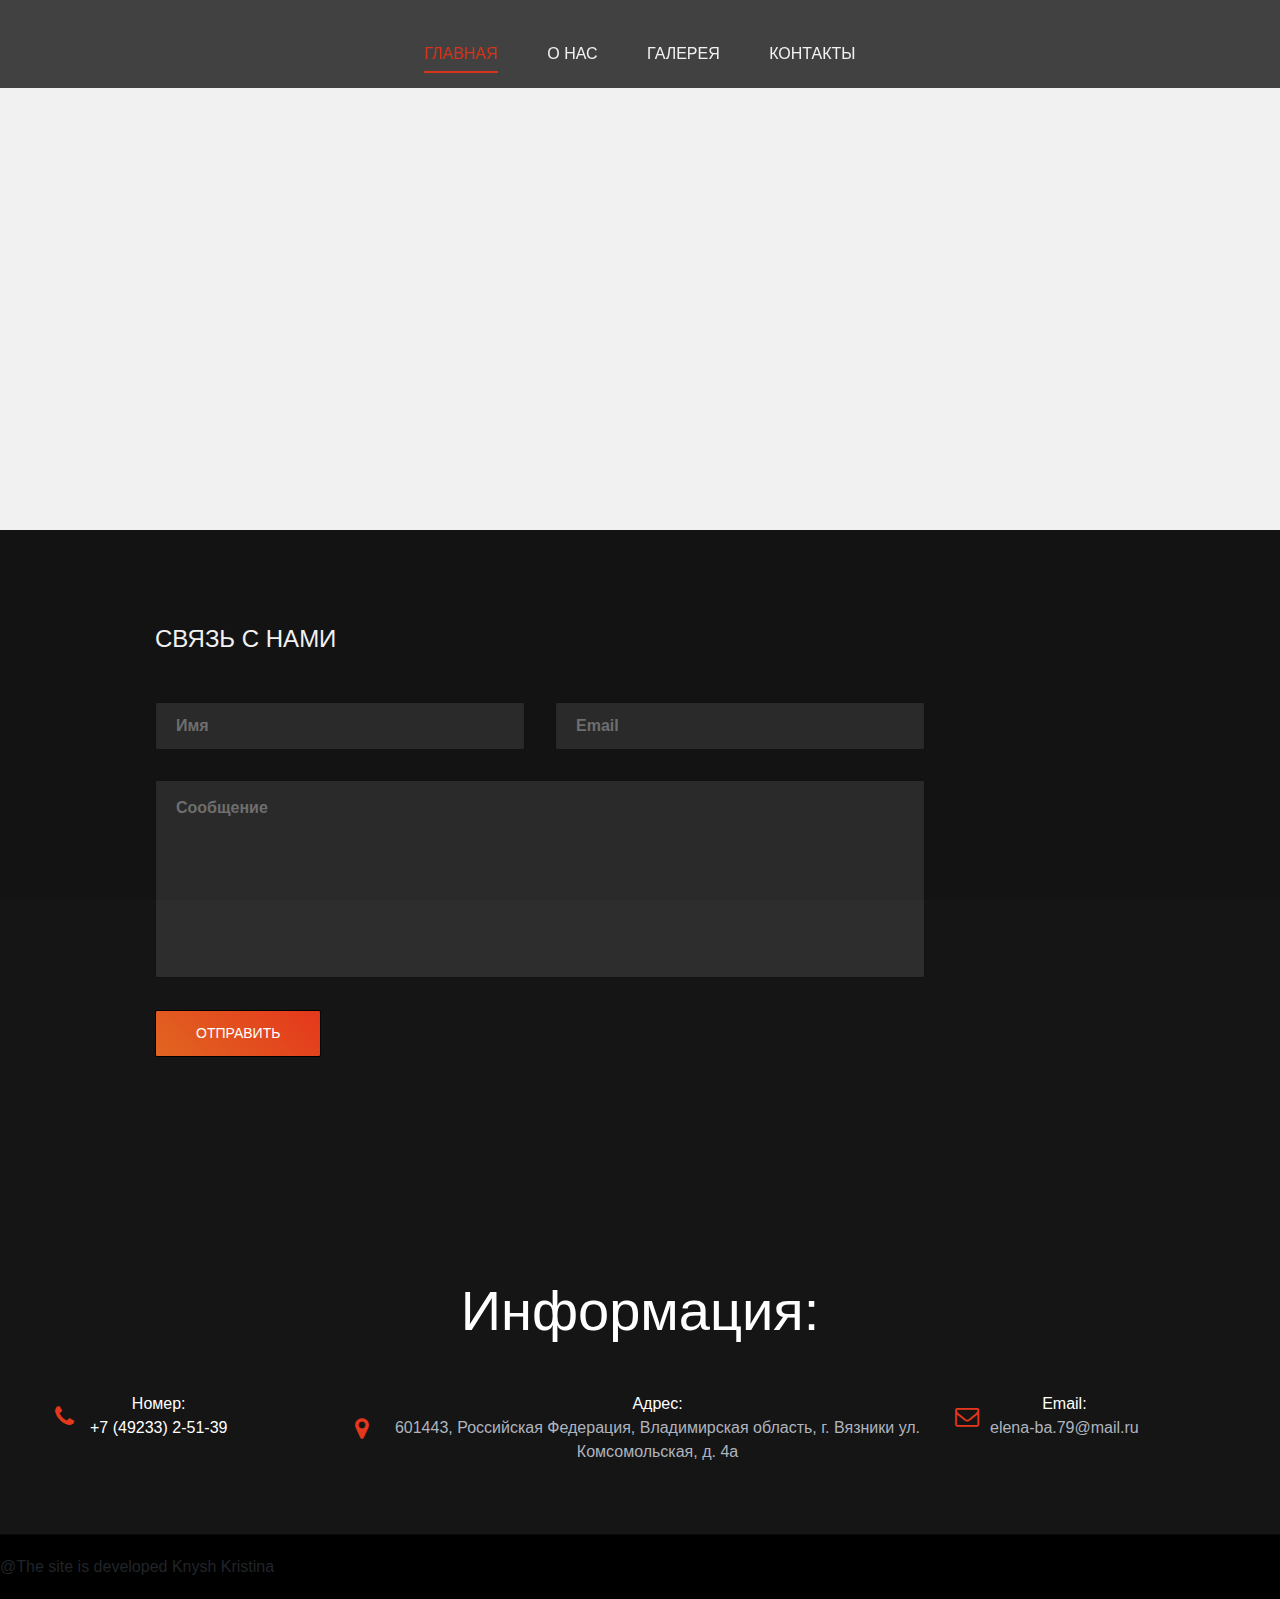
<file: Сайт/contact.html>
<!DOCTYPE html>
<html lang="zxx">

<head>
    <meta charset="UTF-8">
    <meta name="description" content="Culture House">
    <meta name="keywords" content="Activitar, unica, creative, html">
    <meta name="viewport" content="width=device-width, initial-scale=1.0">
    <meta http-equiv="X-UA-Compatible" content="ie=edge">
    <title>Culture House</title>

   
    <link rel="stylesheet" href="css/bootstrap.min.css" type="text/css">
    <link rel="stylesheet" href="css/font-awesome.min.css" type="text/css">
    <link rel="stylesheet" href="css/elegant-icons.css" type="text/css">
    <link rel="stylesheet" href="css/nice-select.css" type="text/css">
    <link rel="stylesheet" href="css/owl.carousel.min.css" type="text/css">
    <link rel="stylesheet" href="css/magnific-popup.css" type="text/css">
    <link rel="stylesheet" href="css/slicknav.min.css" type="text/css">
    <link rel="stylesheet" href="css/style.css" type="text/css">
</head>

<body>
  
    <div id="preloder">
        <div class="loader"></div>
    </div>


    <header class="header-section">
        <div class="container-fluid">
            
            </div>
           
            <div class="container">
                <div class="nav-menu">
                    <nav class="mainmenu mobile-menu">
                        <ul>
                            <li class="active"><a href="./index.html">Главная</a></li>
                            <li><a href="./about-us.html">О нас</a></li>
                            <li><a href="./gallery.html">Галерея</a></li>
                            <li><a href="./contact.html">Контакты</a></li>
                        </ul>
                    </nav>
                </div>
            </div>
            <div id="mobile-menu-wrap"></div>
        </div>
    </header>
    <!-- Header End -->

    <!-- Map Section Begin -->
    <div class="contact-map">
        <iframe src="https://www.google.com/maps/embed?pb=!1m18!1m12!1m3!1d1567.492524832638!2d42.13160022130972!3d56.2474974736185!2m3!1f0!2f0!3f0!3m2!1i1024!2i768!4f13.1!3m3!1m2!1s0x414e7f7d257847e5%3A0x1527218d1b0a405a!2z0YPQuy4g0JrQvtC80YHQvtC80L7Qu9GM0YHQutCw0Y8sIDTQkCwg0JLRj9C30L3QuNC60LgsINCS0LvQsNC00LjQvNC40YDRgdC60LDRjyDQvtCx0LsuLCA2MDE0NDU!5e0!3m2!1sru!2sru!4v1634623145054!5m2!1sru!2sru" width="600" height="450" style="border:0;" allowfullscreen="" loading="lazy"></iframe>
    </div>
    <!-- Map Section End -->

    <!-- Contact Section Begin -->
    <section class="contact-section spad">
        <div class="container">
            <div class="row">
                
                <div class="col-lg-8 offset-lg-1">
                    <div class="contact-form">
                        <h4>Связь с нами</h4>
                        <form action="#">
                            <div class="row">
                                <div class="col-lg-6">
                                    <input type="text" placeholder="Имя">
                                </div>
                                <div class="col-lg-6">
                                    <input type="text" placeholder="Email">
                                </div>
                                <div class="col-lg-12">
                                    <textarea placeholder="Сообщение"></textarea>
                                    <button type="submit" class="c-btn">Отправить</button>
                                </div>
                            </div>
                        </form>
                    </div>
                </div>
            </div>
        </div>
    </section>
    <!-- Contact Section End -->

   

    <!-- Footer Section Begin -->
    <footer class="footer-section">
        <h5 class="text-white text-center p-5 display-4">Информация:</h5>
        <div class="container">
            <div class="row">
                
              
               
                <div class="col-lg-3">
                    <div class="footer-widget">
                 
                        <ul class="footer-info">
                            <li>
                                <i class="fa fa-phone"></i>
                                <span>Номер:<br>+7 (49233) 2-51-39</span>
                                
                            </li>
                            </ul>
                            </div>
                    </div>
                    <div class="col-lg-6">
                        <div class="footer-widget">
                           
                            <ul class="footer-info">
                                <li>
                                    <i class="fa fa-map-marker"></i>
                                    <span>Адрес:</span>
                                    601443, Российская Федерация, Владимирская область, г. Вязники
    
    ул. Комсомольская, д. 4а
                                </li>
                                </ul>
                                </div>
                    </div>
                    <div class="col-lg-3">
                        <div class="footer-widget">
                           
                            <ul class="footer-info">
                                <li>
                                    <i class="fa fa-envelope-o"></i>
                                    <span>Email:</span>
                                    elena-ba.79@mail.ru
                                </li>
                                </ul>
                                </div>
                    </div>
                    
                            
                            
                        </ul>
                </div>
            </div>
        </div>
        <div class="podval">
            @The site is developed Knysh Kristina
        </div>
    </footer>
    <!-- Footer Section End -->

    <!-- Js Plugins -->
    <script src="js/jquery-3.3.1.min.js"></script>
    <script src="js/bootstrap.min.js"></script>
    <script src="js/jquery.magnific-popup.min.js"></script>
    <script src="js/mixitup.min.js"></script>
    <script src="js/jquery.nice-select.min.js"></script>
    <script src="js/jquery.slicknav.js"></script>
    <script src="js/owl.carousel.min.js"></script>
    <script src="js/masonry.pkgd.min.js"></script>
    <script src="js/main.js"></script>
</body>

</html>
</file>
<file: Сайт/css/elegant-icons.css>
@font-face {
	font-family: 'ElegantIcons';
	src:url('../fonts/ElegantIcons.eot');
	src:url('../fonts/ElegantIcons.eot?#iefix') format('embedded-opentype'),
		url('../fonts/ElegantIcons.woff') format('woff'),
		url('../fonts/ElegantIcons.ttf') format('truetype'),
		url('../fonts/ElegantIcons.svg#ElegantIcons') format('svg');
	font-weight: normal;
	font-style: normal;
}

/* Use the following CSS code if you want to use data attributes for inserting your icons */
[data-icon]:before {
	font-family: 'ElegantIcons';
	content: attr(data-icon);
	speak: none;
	font-weight: normal;
	font-variant: normal;
	text-transform: none;
	line-height: 1;
	-webkit-font-smoothing: antialiased;
	-moz-osx-font-smoothing: grayscale;
}

/* Use the following CSS code if you want to have a class per icon */
/*
Instead of a list of all class selectors,
you can use the generic selector below, but it's slower:
[class*="your-class-prefix"] {
*/
.arrow_up, .arrow_down, .arrow_left, .arrow_right, .arrow_left-up, .arrow_right-up, .arrow_right-down, .arrow_left-down, .arrow-up-down, .arrow_up-down_alt, .arrow_left-right_alt, .arrow_left-right, .arrow_expand_alt2, .arrow_expand_alt, .arrow_condense, .arrow_expand, .arrow_move, .arrow_carrot-up, .arrow_carrot-down, .arrow_carrot-left, .arrow_carrot-right, .arrow_carrot-2up, .arrow_carrot-2down, .arrow_carrot-2left, .arrow_carrot-2right, .arrow_carrot-up_alt2, .arrow_carrot-down_alt2, .arrow_carrot-left_alt2, .arrow_carrot-right_alt2, .arrow_carrot-2up_alt2, .arrow_carrot-2down_alt2, .arrow_carrot-2left_alt2, .arrow_carrot-2right_alt2, .arrow_triangle-up, .arrow_triangle-down, .arrow_triangle-left, .arrow_triangle-right, .arrow_triangle-up_alt2, .arrow_triangle-down_alt2, .arrow_triangle-left_alt2, .arrow_triangle-right_alt2, .arrow_back, .icon_minus-06, .icon_plus, .icon_close, .icon_check, .icon_minus_alt2, .icon_plus_alt2, .icon_close_alt2, .icon_check_alt2, .icon_zoom-out_alt, .icon_zoom-in_alt, .icon_search, .icon_box-empty, .icon_box-selected, .icon_minus-box, .icon_plus-box, .icon_box-checked, .icon_circle-empty, .icon_circle-slelected, .icon_stop_alt2, .icon_stop, .icon_pause_alt2, .icon_pause, .icon_menu, .icon_menu-square_alt2, .icon_menu-circle_alt2, .icon_ul, .icon_ol, .icon_adjust-horiz, .icon_adjust-vert, .icon_document_alt, .icon_documents_alt, .icon_pencil, .icon_pencil-edit_alt, .icon_pencil-edit, .icon_folder-alt, .icon_folder-open_alt, .icon_folder-add_alt, .icon_info_alt, .icon_error-oct_alt, .icon_error-circle_alt, .icon_error-triangle_alt, .icon_question_alt2, .icon_question, .icon_comment_alt, .icon_chat_alt, .icon_vol-mute_alt, .icon_volume-low_alt, .icon_volume-high_alt, .icon_quotations, .icon_quotations_alt2, .icon_clock_alt, .icon_lock_alt, .icon_lock-open_alt, .icon_key_alt, .icon_cloud_alt, .icon_cloud-upload_alt, .icon_cloud-download_alt, .icon_image, .icon_images, .icon_lightbulb_alt, .icon_gift_alt, .icon_house_alt, .icon_genius, .icon_mobile, .icon_tablet, .icon_laptop, .icon_desktop, .icon_camera_alt, .icon_mail_alt, .icon_cone_alt, .icon_ribbon_alt, .icon_bag_alt, .icon_creditcard, .icon_cart_alt, .icon_paperclip, .icon_tag_alt, .icon_tags_alt, .icon_trash_alt, .icon_cursor_alt, .icon_mic_alt, .icon_compass_alt, .icon_pin_alt, .icon_pushpin_alt, .icon_map_alt, .icon_drawer_alt, .icon_toolbox_alt, .icon_book_alt, .icon_calendar, .icon_film, .icon_table, .icon_contacts_alt, .icon_headphones, .icon_lifesaver, .icon_piechart, .icon_refresh, .icon_link_alt, .icon_link, .icon_loading, .icon_blocked, .icon_archive_alt, .icon_heart_alt, .icon_star_alt, .icon_star-half_alt, .icon_star, .icon_star-half, .icon_tools, .icon_tool, .icon_cog, .icon_cogs, .arrow_up_alt, .arrow_down_alt, .arrow_left_alt, .arrow_right_alt, .arrow_left-up_alt, .arrow_right-up_alt, .arrow_right-down_alt, .arrow_left-down_alt, .arrow_condense_alt, .arrow_expand_alt3, .arrow_carrot_up_alt, .arrow_carrot-down_alt, .arrow_carrot-left_alt, .arrow_carrot-right_alt, .arrow_carrot-2up_alt, .arrow_carrot-2dwnn_alt, .arrow_carrot-2left_alt, .arrow_carrot-2right_alt, .arrow_triangle-up_alt, .arrow_triangle-down_alt, .arrow_triangle-left_alt, .arrow_triangle-right_alt, .icon_minus_alt, .icon_plus_alt, .icon_close_alt, .icon_check_alt, .icon_zoom-out, .icon_zoom-in, .icon_stop_alt, .icon_menu-square_alt, .icon_menu-circle_alt, .icon_document, .icon_documents, .icon_pencil_alt, .icon_folder, .icon_folder-open, .icon_folder-add, .icon_folder_upload, .icon_folder_download, .icon_info, .icon_error-circle, .icon_error-oct, .icon_error-triangle, .icon_question_alt, .icon_comment, .icon_chat, .icon_vol-mute, .icon_volume-low, .icon_volume-high, .icon_quotations_alt, .icon_clock, .icon_lock, .icon_lock-open, .icon_key, .icon_cloud, .icon_cloud-upload, .icon_cloud-download, .icon_lightbulb, .icon_gift, .icon_house, .icon_camera, .icon_mail, .icon_cone, .icon_ribbon, .icon_bag, .icon_cart, .icon_tag, .icon_tags, .icon_trash, .icon_cursor, .icon_mic, .icon_compass, .icon_pin, .icon_pushpin, .icon_map, .icon_drawer, .icon_toolbox, .icon_book, .icon_contacts, .icon_archive, .icon_heart, .icon_profile, .icon_group, .icon_grid-2x2, .icon_grid-3x3, .icon_music, .icon_pause_alt, .icon_phone, .icon_upload, .icon_download, .social_facebook, .social_twitter, .social_pinterest, .social_googleplus, .social_tumblr, .social_tumbleupon, .social_wordpress, .social_instagram, .social_dribbble, .social_vimeo, .social_linkedin, .social_rss, .social_deviantart, .social_share, .social_myspace, .social_skype, .social_youtube, .social_picassa, .social_googledrive, .social_flickr, .social_blogger, .social_spotify, .social_delicious, .social_facebook_circle, .social_twitter_circle, .social_pinterest_circle, .social_googleplus_circle, .social_tumblr_circle, .social_stumbleupon_circle, .social_wordpress_circle, .social_instagram_circle, .social_dribbble_circle, .social_vimeo_circle, .social_linkedin_circle, .social_rss_circle, .social_deviantart_circle, .social_share_circle, .social_myspace_circle, .social_skype_circle, .social_youtube_circle, .social_picassa_circle, .social_googledrive_alt2, .social_flickr_circle, .social_blogger_circle, .social_spotify_circle, .social_delicious_circle, .social_facebook_square, .social_twitter_square, .social_pinterest_square, .social_googleplus_square, .social_tumblr_square, .social_stumbleupon_square, .social_wordpress_square, .social_instagram_square, .social_dribbble_square, .social_vimeo_square, .social_linkedin_square, .social_rss_square, .social_deviantart_square, .social_share_square, .social_myspace_square, .social_skype_square, .social_youtube_square, .social_picassa_square, .social_googledrive_square, .social_flickr_square, .social_blogger_square, .social_spotify_square, .social_delicious_square, .icon_printer, .icon_calulator, .icon_building, .icon_floppy, .icon_drive, .icon_search-2, .icon_id, .icon_id-2, .icon_puzzle, .icon_like, .icon_dislike, .icon_mug, .icon_currency, .icon_wallet, .icon_pens, .icon_easel, .icon_flowchart, .icon_datareport, .icon_briefcase, .icon_shield, .icon_percent, .icon_globe, .icon_globe-2, .icon_target, .icon_hourglass, .icon_balance, .icon_rook, .icon_printer-alt, .icon_calculator_alt, .icon_building_alt, .icon_floppy_alt, .icon_drive_alt, .icon_search_alt, .icon_id_alt, .icon_id-2_alt, .icon_puzzle_alt, .icon_like_alt, .icon_dislike_alt, .icon_mug_alt, .icon_currency_alt, .icon_wallet_alt, .icon_pens_alt, .icon_easel_alt, .icon_flowchart_alt, .icon_datareport_alt, .icon_briefcase_alt, .icon_shield_alt, .icon_percent_alt, .icon_globe_alt, .icon_clipboard {
	font-family: 'ElegantIcons';
	speak: none;
	font-style: normal;
	font-weight: normal;
	font-variant: normal;
	text-transform: none;
	line-height: 1;
	-webkit-font-smoothing: antialiased;
}
.arrow_up:before {
	content: "\21";
}
.arrow_down:before {
	content: "\22";
}
.arrow_left:before {
	content: "\23";
}
.arrow_right:before {
	content: "\24";
}
.arrow_left-up:before {
	content: "\25";
}
.arrow_right-up:before {
	content: "\26";
}
.arrow_right-down:before {
	content: "\27";
}
.arrow_left-down:before {
	content: "\28";
}
.arrow-up-down:before {
	content: "\29";
}
.arrow_up-down_alt:before {
	content: "\2a";
}
.arrow_left-right_alt:before {
	content: "\2b";
}
.arrow_left-right:before {
	content: "\2c";
}
.arrow_expand_alt2:before {
	content: "\2d";
}
.arrow_expand_alt:before {
	content: "\2e";
}
.arrow_condense:before {
	content: "\2f";
}
.arrow_expand:before {
	content: "\30";
}
.arrow_move:before {
	content: "\31";
}
.arrow_carrot-up:before {
	content: "\32";
}
.arrow_carrot-down:before {
	content: "\33";
}
.arrow_carrot-left:before {
	content: "\34";
}
.arrow_carrot-right:before {
	content: "\35";
}
.arrow_carrot-2up:before {
	content: "\36";
}
.arrow_carrot-2down:before {
	content: "\37";
}
.arrow_carrot-2left:before {
	content: "\38";
}
.arrow_carrot-2right:before {
	content: "\39";
}
.arrow_carrot-up_alt2:before {
	content: "\3a";
}
.arrow_carrot-down_alt2:before {
	content: "\3b";
}
.arrow_carrot-left_alt2:before {
	content: "\3c";
}
.arrow_carrot-right_alt2:before {
	content: "\3d";
}
.arrow_carrot-2up_alt2:before {
	content: "\3e";
}
.arrow_carrot-2down_alt2:before {
	content: "\3f";
}
.arrow_carrot-2left_alt2:before {
	content: "\40";
}
.arrow_carrot-2right_alt2:before {
	content: "\41";
}
.arrow_triangle-up:before {
	content: "\42";
}
.arrow_triangle-down:before {
	content: "\43";
}
.arrow_triangle-left:before {
	content: "\44";
}
.arrow_triangle-right:before {
	content: "\45";
}
.arrow_triangle-up_alt2:before {
	content: "\46";
}
.arrow_triangle-down_alt2:before {
	content: "\47";
}
.arrow_triangle-left_alt2:before {
	content: "\48";
}
.arrow_triangle-right_alt2:before {
	content: "\49";
}
.arrow_back:before {
	content: "\4a";
}
.icon_minus-06:before {
	content: "\4b";
}
.icon_plus:before {
	content: "\4c";
}
.icon_close:before {
	content: "\4d";
}
.icon_check:before {
	content: "\4e";
}
.icon_minus_alt2:before {
	content: "\4f";
}
.icon_plus_alt2:before {
	content: "\50";
}
.icon_close_alt2:before {
	content: "\51";
}
.icon_check_alt2:before {
	content: "\52";
}
.icon_zoom-out_alt:before {
	content: "\53";
}
.icon_zoom-in_alt:before {
	content: "\54";
}
.icon_search:before {
	content: "\55";
}
.icon_box-empty:before {
	content: "\56";
}
.icon_box-selected:before {
	content: "\57";
}
.icon_minus-box:before {
	content: "\58";
}
.icon_plus-box:before {
	content: "\59";
}
.icon_box-checked:before {
	content: "\5a";
}
.icon_circle-empty:before {
	content: "\5b";
}
.icon_circle-slelected:before {
	content: "\5c";
}
.icon_stop_alt2:before {
	content: "\5d";
}
.icon_stop:before {
	content: "\5e";
}
.icon_pause_alt2:before {
	content: "\5f";
}
.icon_pause:before {
	content: "\60";
}
.icon_menu:before {
	content: "\61";
}
.icon_menu-square_alt2:before {
	content: "\62";
}
.icon_menu-circle_alt2:before {
	content: "\63";
}
.icon_ul:before {
	content: "\64";
}
.icon_ol:before {
	content: "\65";
}
.icon_adjust-horiz:before {
	content: "\66";
}
.icon_adjust-vert:before {
	content: "\67";
}
.icon_document_alt:before {
	content: "\68";
}
.icon_documents_alt:before {
	content: "\69";
}
.icon_pencil:before {
	content: "\6a";
}
.icon_pencil-edit_alt:before {
	content: "\6b";
}
.icon_pencil-edit:before {
	content: "\6c";
}
.icon_folder-alt:before {
	content: "\6d";
}
.icon_folder-open_alt:before {
	content: "\6e";
}
.icon_folder-add_alt:before {
	content: "\6f";
}
.icon_info_alt:before {
	content: "\70";
}
.icon_error-oct_alt:before {
	content: "\71";
}
.icon_error-circle_alt:before {
	content: "\72";
}
.icon_error-triangle_alt:before {
	content: "\73";
}
.icon_question_alt2:before {
	content: "\74";
}
.icon_question:before {
	content: "\75";
}
.icon_comment_alt:before {
	content: "\76";
}
.icon_chat_alt:before {
	content: "\77";
}
.icon_vol-mute_alt:before {
	content: "\78";
}
.icon_volume-low_alt:before {
	content: "\79";
}
.icon_volume-high_alt:before {
	content: "\7a";
}
.icon_quotations:before {
	content: "\7b";
}
.icon_quotations_alt2:before {
	content: "\7c";
}
.icon_clock_alt:before {
	content: "\7d";
}
.icon_lock_alt:before {
	content: "\7e";
}
.icon_lock-open_alt:before {
	content: "\e000";
}
.icon_key_alt:before {
	content: "\e001";
}
.icon_cloud_alt:before {
	content: "\e002";
}
.icon_cloud-upload_alt:before {
	content: "\e003";
}
.icon_cloud-download_alt:before {
	content: "\e004";
}
.icon_image:before {
	content: "\e005";
}
.icon_images:before {
	content: "\e006";
}
.icon_lightbulb_alt:before {
	content: "\e007";
}
.icon_gift_alt:before {
	content: "\e008";
}
.icon_house_alt:before {
	content: "\e009";
}
.icon_genius:before {
	content: "\e00a";
}
.icon_mobile:before {
	content: "\e00b";
}
.icon_tablet:before {
	content: "\e00c";
}
.icon_laptop:before {
	content: "\e00d";
}
.icon_desktop:before {
	content: "\e00e";
}
.icon_camera_alt:before {
	content: "\e00f";
}
.icon_mail_alt:before {
	content: "\e010";
}
.icon_cone_alt:before {
	content: "\e011";
}
.icon_ribbon_alt:before {
	content: "\e012";
}
.icon_bag_alt:before {
	content: "\e013";
}
.icon_creditcard:before {
	content: "\e014";
}
.icon_cart_alt:before {
	content: "\e015";
}
.icon_paperclip:before {
	content: "\e016";
}
.icon_tag_alt:before {
	content: "\e017";
}
.icon_tags_alt:before {
	content: "\e018";
}
.icon_trash_alt:before {
	content: "\e019";
}
.icon_cursor_alt:before {
	content: "\e01a";
}
.icon_mic_alt:before {
	content: "\e01b";
}
.icon_compass_alt:before {
	content: "\e01c";
}
.icon_pin_alt:before {
	content: "\e01d";
}
.icon_pushpin_alt:before {
	content: "\e01e";
}
.icon_map_alt:before {
	content: "\e01f";
}
.icon_drawer_alt:before {
	content: "\e020";
}
.icon_toolbox_alt:before {
	content: "\e021";
}
.icon_book_alt:before {
	content: "\e022";
}
.icon_calendar:before {
	content: "\e023";
}
.icon_film:before {
	content: "\e024";
}
.icon_table:before {
	content: "\e025";
}
.icon_contacts_alt:before {
	content: "\e026";
}
.icon_headphones:before {
	content: "\e027";
}
.icon_lifesaver:before {
	content: "\e028";
}
.icon_piechart:before {
	content: "\e029";
}
.icon_refresh:before {
	content: "\e02a";
}
.icon_link_alt:before {
	content: "\e02b";
}
.icon_link:before {
	content: "\e02c";
}
.icon_loading:before {
	content: "\e02d";
}
.icon_blocked:before {
	content: "\e02e";
}
.icon_archive_alt:before {
	content: "\e02f";
}
.icon_heart_alt:before {
	content: "\e030";
}
.icon_star_alt:before {
	content: "\e031";
}
.icon_star-half_alt:before {
	content: "\e032";
}
.icon_star:before {
	content: "\e033";
}
.icon_star-half:before {
	content: "\e034";
}
.icon_tools:before {
	content: "\e035";
}
.icon_tool:before {
	content: "\e036";
}
.icon_cog:before {
	content: "\e037";
}
.icon_cogs:before {
	content: "\e038";
}
.arrow_up_alt:before {
	content: "\e039";
}
.arrow_down_alt:before {
	content: "\e03a";
}
.arrow_left_alt:before {
	content: "\e03b";
}
.arrow_right_alt:before {
	content: "\e03c";
}
.arrow_left-up_alt:before {
	content: "\e03d";
}
.arrow_right-up_alt:before {
	content: "\e03e";
}
.arrow_right-down_alt:before {
	content: "\e03f";
}
.arrow_left-down_alt:before {
	content: "\e040";
}
.arrow_condense_alt:before {
	content: "\e041";
}
.arrow_expand_alt3:before {
	content: "\e042";
}
.arrow_carrot_up_alt:before {
	content: "\e043";
}
.arrow_carrot-down_alt:before {
	content: "\e044";
}
.arrow_carrot-left_alt:before {
	content: "\e045";
}
.arrow_carrot-right_alt:before {
	content: "\e046";
}
.arrow_carrot-2up_alt:before {
	content: "\e047";
}
.arrow_carrot-2dwnn_alt:before {
	content: "\e048";
}
.arrow_carrot-2left_alt:before {
	content: "\e049";
}
.arrow_carrot-2right_alt:before {
	content: "\e04a";
}
.arrow_triangle-up_alt:before {
	content: "\e04b";
}
.arrow_triangle-down_alt:before {
	content: "\e04c";
}
.arrow_triangle-left_alt:before {
	content: "\e04d";
}
.arrow_triangle-right_alt:before {
	content: "\e04e";
}
.icon_minus_alt:before {
	content: "\e04f";
}
.icon_plus_alt:before {
	content: "\e050";
}
.icon_close_alt:before {
	content: "\e051";
}
.icon_check_alt:before {
	content: "\e052";
}
.icon_zoom-out:before {
	content: "\e053";
}
.icon_zoom-in:before {
	content: "\e054";
}
.icon_stop_alt:before {
	content: "\e055";
}
.icon_menu-square_alt:before {
	content: "\e056";
}
.icon_menu-circle_alt:before {
	content: "\e057";
}
.icon_document:before {
	content: "\e058";
}
.icon_documents:before {
	content: "\e059";
}
.icon_pencil_alt:before {
	content: "\e05a";
}
.icon_folder:before {
	content: "\e05b";
}
.icon_folder-open:before {
	content: "\e05c";
}
.icon_folder-add:before {
	content: "\e05d";
}
.icon_folder_upload:before {
	content: "\e05e";
}
.icon_folder_download:before {
	content: "\e05f";
}
.icon_info:before {
	content: "\e060";
}
.icon_error-circle:before {
	content: "\e061";
}
.icon_error-oct:before {
	content: "\e062";
}
.icon_error-triangle:before {
	content: "\e063";
}
.icon_question_alt:before {
	content: "\e064";
}
.icon_comment:before {
	content: "\e065";
}
.icon_chat:before {
	content: "\e066";
}
.icon_vol-mute:before {
	content: "\e067";
}
.icon_volume-low:before {
	content: "\e068";
}
.icon_volume-high:before {
	content: "\e069";
}
.icon_quotations_alt:before {
	content: "\e06a";
}
.icon_clock:before {
	content: "\e06b";
}
.icon_lock:before {
	content: "\e06c";
}
.icon_lock-open:before {
	content: "\e06d";
}
.icon_key:before {
	content: "\e06e";
}
.icon_cloud:before {
	content: "\e06f";
}
.icon_cloud-upload:before {
	content: "\e070";
}
.icon_cloud-download:before {
	content: "\e071";
}
.icon_lightbulb:before {
	content: "\e072";
}
.icon_gift:before {
	content: "\e073";
}
.icon_house:before {
	content: "\e074";
}
.icon_camera:before {
	content: "\e075";
}
.icon_mail:before {
	content: "\e076";
}
.icon_cone:before {
	content: "\e077";
}
.icon_ribbon:before {
	content: "\e078";
}
.icon_bag:before {
	content: "\e079";
}
.icon_cart:before {
	content: "\e07a";
}
.icon_tag:before {
	content: "\e07b";
}
.icon_tags:before {
	content: "\e07c";
}
.icon_trash:before {
	content: "\e07d";
}
.icon_cursor:before {
	content: "\e07e";
}
.icon_mic:before {
	content: "\e07f";
}
.icon_compass:before {
	content: "\e080";
}
.icon_pin:before {
	content: "\e081";
}
.icon_pushpin:before {
	content: "\e082";
}
.icon_map:before {
	content: "\e083";
}
.icon_drawer:before {
	content: "\e084";
}
.icon_toolbox:before {
	content: "\e085";
}
.icon_book:before {
	content: "\e086";
}
.icon_contacts:before {
	content: "\e087";
}
.icon_archive:before {
	content: "\e088";
}
.icon_heart:before {
	content: "\e089";
}
.icon_profile:before {
	content: "\e08a";
}
.icon_group:before {
	content: "\e08b";
}
.icon_grid-2x2:before {
	content: "\e08c";
}
.icon_grid-3x3:before {
	content: "\e08d";
}
.icon_music:before {
	content: "\e08e";
}
.icon_pause_alt:before {
	content: "\e08f";
}
.icon_phone:before {
	content: "\e090";
}
.icon_upload:before {
	content: "\e091";
}
.icon_download:before {
	content: "\e092";
}
.social_facebook:before {
	content: "\e093";
}
.social_twitter:before {
	content: "\e094";
}
.social_pinterest:before {
	content: "\e095";
}
.social_googleplus:before {
	content: "\e096";
}
.social_tumblr:before {
	content: "\e097";
}
.social_tumbleupon:before {
	content: "\e098";
}
.social_wordpress:before {
	content: "\e099";
}
.social_instagram:before {
	content: "\e09a";
}
.social_dribbble:before {
	content: "\e09b";
}
.social_vimeo:before {
	content: "\e09c";
}
.social_linkedin:before {
	content: "\e09d";
}
.social_rss:before {
	content: "\e09e";
}
.social_deviantart:before {
	content: "\e09f";
}
.social_share:before {
	content: "\e0a0";
}
.social_myspace:before {
	content: "\e0a1";
}
.social_skype:before {
	content: "\e0a2";
}
.social_youtube:before {
	content: "\e0a3";
}
.social_picassa:before {
	content: "\e0a4";
}
.social_googledrive:before {
	content: "\e0a5";
}
.social_flickr:before {
	content: "\e0a6";
}
.social_blogger:before {
	content: "\e0a7";
}
.social_spotify:before {
	content: "\e0a8";
}
.social_delicious:before {
	content: "\e0a9";
}
.social_facebook_circle:before {
	content: "\e0aa";
}
.social_twitter_circle:before {
	content: "\e0ab";
}
.social_pinterest_circle:before {
	content: "\e0ac";
}
.social_googleplus_circle:before {
	content: "\e0ad";
}
.social_tumblr_circle:before {
	content: "\e0ae";
}
.social_stumbleupon_circle:before {
	content: "\e0af";
}
.social_wordpress_circle:before {
	content: "\e0b0";
}
.social_instagram_circle:before {
	content: "\e0b1";
}
.social_dribbble_circle:before {
	content: "\e0b2";
}
.social_vimeo_circle:before {
	content: "\e0b3";
}
.social_linkedin_circle:before {
	content: "\e0b4";
}
.social_rss_circle:before {
	content: "\e0b5";
}
.social_deviantart_circle:before {
	content: "\e0b6";
}
.social_share_circle:before {
	content: "\e0b7";
}
.social_myspace_circle:before {
	content: "\e0b8";
}
.social_skype_circle:before {
	content: "\e0b9";
}
.social_youtube_circle:before {
	content: "\e0ba";
}
.social_picassa_circle:before {
	content: "\e0bb";
}
.social_googledrive_alt2:before {
	content: "\e0bc";
}
.social_flickr_circle:before {
	content: "\e0bd";
}
.social_blogger_circle:before {
	content: "\e0be";
}
.social_spotify_circle:before {
	content: "\e0bf";
}
.social_delicious_circle:before {
	content: "\e0c0";
}
.social_facebook_square:before {
	content: "\e0c1";
}
.social_twitter_square:before {
	content: "\e0c2";
}
.social_pinterest_square:before {
	content: "\e0c3";
}
.social_googleplus_square:before {
	content: "\e0c4";
}
.social_tumblr_square:before {
	content: "\e0c5";
}
.social_stumbleupon_square:before {
	content: "\e0c6";
}
.social_wordpress_square:before {
	content: "\e0c7";
}
.social_instagram_square:before {
	content: "\e0c8";
}
.social_dribbble_square:before {
	content: "\e0c9";
}
.social_vimeo_square:before {
	content: "\e0ca";
}
.social_linkedin_square:before {
	content: "\e0cb";
}
.social_rss_square:before {
	content: "\e0cc";
}
.social_deviantart_square:before {
	content: "\e0cd";
}
.social_share_square:before {
	content: "\e0ce";
}
.social_myspace_square:before {
	content: "\e0cf";
}
.social_skype_square:before {
	content: "\e0d0";
}
.social_youtube_square:before {
	content: "\e0d1";
}
.social_picassa_square:before {
	content: "\e0d2";
}
.social_googledrive_square:before {
	content: "\e0d3";
}
.social_flickr_square:before {
	content: "\e0d4";
}
.social_blogger_square:before {
	content: "\e0d5";
}
.social_spotify_square:before {
	content: "\e0d6";
}
.social_delicious_square:before {
	content: "\e0d7";
}
.icon_printer:before {
	content: "\e103";
}
.icon_calulator:before {
	content: "\e0ee";
}
.icon_building:before {
	content: "\e0ef";
}
.icon_floppy:before {
	content: "\e0e8";
}
.icon_drive:before {
	content: "\e0ea";
}
.icon_search-2:before {
	content: "\e101";
}
.icon_id:before {
	content: "\e107";
}
.icon_id-2:before {
	content: "\e108";
}
.icon_puzzle:before {
	content: "\e102";
}
.icon_like:before {
	content: "\e106";
}
.icon_dislike:before {
	content: "\e0eb";
}
.icon_mug:before {
	content: "\e105";
}
.icon_currency:before {
	content: "\e0ed";
}
.icon_wallet:before {
	content: "\e100";
}
.icon_pens:before {
	content: "\e104";
}
.icon_easel:before {
	content: "\e0e9";
}
.icon_flowchart:before {
	content: "\e109";
}
.icon_datareport:before {
	content: "\e0ec";
}
.icon_briefcase:before {
	content: "\e0fe";
}
.icon_shield:before {
	content: "\e0f6";
}
.icon_percent:before {
	content: "\e0fb";
}
.icon_globe:before {
	content: "\e0e2";
}
.icon_globe-2:before {
	content: "\e0e3";
}
.icon_target:before {
	content: "\e0f5";
}
.icon_hourglass:before {
	content: "\e0e1";
}
.icon_balance:before {
	content: "\e0ff";
}
.icon_rook:before {
	content: "\e0f8";
}
.icon_printer-alt:before {
	content: "\e0fa";
}
.icon_calculator_alt:before {
	content: "\e0e7";
}
.icon_building_alt:before {
	content: "\e0fd";
}
.icon_floppy_alt:before {
	content: "\e0e4";
}
.icon_drive_alt:before {
	content: "\e0e5";
}
.icon_search_alt:before {
	content: "\e0f7";
}
.icon_id_alt:before {
	content: "\e0e0";
}
.icon_id-2_alt:before {
	content: "\e0fc";
}
.icon_puzzle_alt:before {
	content: "\e0f9";
}
.icon_like_alt:before {
	content: "\e0dd";
}
.icon_dislike_alt:before {
	content: "\e0f1";
}
.icon_mug_alt:before {
	content: "\e0dc";
}
.icon_currency_alt:before {
	content: "\e0f3";
}
.icon_wallet_alt:before {
	content: "\e0d8";
}
.icon_pens_alt:before {
	content: "\e0db";
}
.icon_easel_alt:before {
	content: "\e0f0";
}
.icon_flowchart_alt:before {
	content: "\e0df";
}
.icon_datareport_alt:before {
	content: "\e0f2";
}
.icon_briefcase_alt:before {
	content: "\e0f4";
}
.icon_shield_alt:before {
	content: "\e0d9";
}
.icon_percent_alt:before {
	content: "\e0da";
}
.icon_globe_alt:before {
	content: "\e0de";
}
.icon_clipboard:before {
	content: "\e0e6";
}


	.glyph {
		float: left;
		text-align: center;
		padding: .75em;
		margin: .4em 1.5em .75em 0;
		width: 6em;
text-shadow: none;
	}
        .glyph_big {
        font-size: 128px;
        color: #59c5dc;
        float: left;
        margin-right: 20px;
        }

        .glyph div { padding-bottom: 10px;}

	.glyph input {
		font-family: consolas, monospace;
		font-size: 12px;
		width: 100%;
		text-align: center;
		border: 0;
		box-shadow: 0 0 0 1px #ccc;
		padding: .2em;
                -moz-border-radius: 5px;
                -webkit-border-radius: 5px;
	}
	.centered {
		margin-left: auto;
		margin-right: auto;
	}
	.glyph .fs1 {
		font-size: 2em;
	}
</file>
<file: Сайт/css/nice-select.css>
.nice-select {
  -webkit-tap-highlight-color: transparent;
  background-color: #fff;
  border-radius: 5px;
  border: solid 1px #e8e8e8;
  box-sizing: border-box;
  clear: both;
  cursor: pointer;
  display: block;
  float: left;
  font-family: inherit;
  font-size: 14px;
  font-weight: normal;
  height: 42px;
  line-height: 40px;
  outline: none;
  padding-left: 18px;
  padding-right: 30px;
  position: relative;
  text-align: left !important;
  -webkit-transition: all 0.2s ease-in-out;
  transition: all 0.2s ease-in-out;
  -webkit-user-select: none;
     -moz-user-select: none;
      -ms-user-select: none;
          user-select: none;
  white-space: nowrap;
  width: auto; }
  .nice-select:hover {
    border-color: #dbdbdb; }
  .nice-select:active, .nice-select.open, .nice-select:focus {
    border-color: #999; }
  .nice-select:after {
    border-bottom: 2px solid #999;
    border-right: 2px solid #999;
    content: '';
    display: block;
    height: 5px;
    margin-top: -4px;
    pointer-events: none;
    position: absolute;
    right: 12px;
    top: 50%;
    -webkit-transform-origin: 66% 66%;
        -ms-transform-origin: 66% 66%;
            transform-origin: 66% 66%;
    -webkit-transform: rotate(45deg);
        -ms-transform: rotate(45deg);
            transform: rotate(45deg);
    -webkit-transition: all 0.15s ease-in-out;
    transition: all 0.15s ease-in-out;
    width: 5px; }
  .nice-select.open:after {
    -webkit-transform: rotate(-135deg);
        -ms-transform: rotate(-135deg);
            transform: rotate(-135deg); }
  .nice-select.open .list {
    opacity: 1;
    pointer-events: auto;
    -webkit-transform: scale(1) translateY(0);
        -ms-transform: scale(1) translateY(0);
            transform: scale(1) translateY(0); }
  .nice-select.disabled {
    border-color: #ededed;
    color: #999;
    pointer-events: none; }
    .nice-select.disabled:after {
      border-color: #cccccc; }
  .nice-select.wide {
    width: 100%; }
    .nice-select.wide .list {
      left: 0 !important;
      right: 0 !important; }
  .nice-select.right {
    float: right; }
    .nice-select.right .list {
      left: auto;
      right: 0; }
  .nice-select.small {
    font-size: 12px;
    height: 36px;
    line-height: 34px; }
    .nice-select.small:after {
      height: 4px;
      width: 4px; }
    .nice-select.small .option {
      line-height: 34px;
      min-height: 34px; }
  .nice-select .list {
    background-color: #fff;
    border-radius: 5px;
    box-shadow: 0 0 0 1px rgba(68, 68, 68, 0.11);
    box-sizing: border-box;
    margin-top: 4px;
    opacity: 0;
    overflow: hidden;
    padding: 0;
    pointer-events: none;
    position: absolute;
    top: 100%;
    left: 0;
    -webkit-transform-origin: 50% 0;
        -ms-transform-origin: 50% 0;
            transform-origin: 50% 0;
    -webkit-transform: scale(0.75) translateY(-21px);
        -ms-transform: scale(0.75) translateY(-21px);
            transform: scale(0.75) translateY(-21px);
    -webkit-transition: all 0.2s cubic-bezier(0.5, 0, 0, 1.25), opacity 0.15s ease-out;
    transition: all 0.2s cubic-bezier(0.5, 0, 0, 1.25), opacity 0.15s ease-out;
    z-index: 9; }
    .nice-select .list:hover .option:not(:hover) {
      background-color: transparent !important; }
  .nice-select .option {
    cursor: pointer;
    font-weight: 400;
    line-height: 40px;
    list-style: none;
    min-height: 40px;
    outline: none;
    padding-left: 18px;
    padding-right: 29px;
    text-align: left;
    -webkit-transition: all 0.2s;
    transition: all 0.2s; }
    .nice-select .option:hover, .nice-select .option.focus, .nice-select .option.selected.focus {
      background-color: #f6f6f6; }
    .nice-select .option.selected {
      font-weight: bold; }
    .nice-select .option.disabled {
      background-color: transparent;
      color: #999;
      cursor: default; }

.no-csspointerevents .nice-select .list {
  display: none; }

.no-csspointerevents .nice-select.open .list {
  display: block; }
</file>
<file: Сайт/css/style.css>
html{
	height: auto;
}
body {
	height: 100%;
	font-family: "Nunito Sans", sans-serif;
	-webkit-font-smoothing: antialiased;
	font-smoothing: antialiased;
}

h1,
h2,
h3,
h4,
h5,
h6 {
	margin: 0;
	color: #ffffff;
	font-weight: 400;
	font-family: "Oswald", sans-serif;
}

h1 {
	font-size: 70px;
}

h2 {
	font-size: 36px;
}

h3 {
	font-size: 30px;
}

h4 {
	font-size: 24px;
}

h5 {
	font-size: 18px;
}

h6 {
	font-size: 16px;
}

p {
	font-size: 16px;
	font-family: "Nunito Sans", sans-serif;
	color: #8f8fa8;
	font-weight: 400;
	line-height: 24px;
	margin: 0 0 15px 0;
}

img {
	max-width: 70%;
}
.school_name {
    text-transform: uppercase;
    font-size: 35px;
    line-height: 40px;
    margin-top: 30px;
    margin-bottom: 35px;
    font-weight: bold;
    color: white;
}
input:focus,
select:focus,
button:focus,
textarea:focus {
	outline: none;
}

a:hover,
a:focus {
	text-decoration: none;
	outline: none;
	color: #fff;
}

ul,
ol {
	padding: 0;
	margin: 0;
}





.set-bg {
	background-repeat: no-repeat;
	background-size: cover;
	background-position: top center;
}

.spad {
	padding-top: 100px;
	padding-bottom: 100px;
}

.spad-2 {
	padding-top: 50px;
	padding-bottom: 70px;
}

.text-white h1,
.text-white h2,
.text-white h3,
.text-white h4,
.text-white h5,
.text-white h6,
.text-white p,
.text-white span,
.text-white li,
.text-white a {
	color: #fff;
}



.primary-btn {
	display: inline-block;
	font-size: 14px;
	font-family: "Oswald", sans-serif;
	font-weight: 600;
	padding: 0 12px;
	color: #ffffff;
	letter-spacing: 2px;
	text-transform: uppercase;
	text-align: center;
	width: 160px;
	height: 46px;
	border-left: 2px solid #e16521;
	border-right: 2px solid #e4381C;
	-webkit-box-sizing: border-box;
	box-sizing: border-box;
	background-position: 0 0, 0 100%;
	background-repeat: no-repeat;
	background-size: 100% 2px;
	background-image: -webkit-gradient(linear, left top, right top, color-stop(100%, #e4381C), to(#e16521)), -webkit-gradient(linear, left top, right top, from(#e4381C), color-stop(0%, #e16521));
	background-image: -o-linear-gradient(left, #e4381C 100%, #e16521 100%), -o-linear-gradient(left, #e4381C 0%, #e16521 0%);
	background-image: linear-gradient(to right, #e4381C 100%, #e16521 100%), linear-gradient(to right, #e4381C 0%, #e16521 0%);
	-webkit-transition-duration: 1000ms;
	-o-transition-duration: 1000ms;
	transition-duration: 1000ms;
	line-height: 45px;
	position: relative;
	z-index: 1;
	border-radius: 4px;
}

.primary-btn:after {
	color: #fff;
	-webkit-transition-duration: 500ms;
	-o-transition-duration: 500ms;
	transition-duration: 500ms;
	background: #e16521;
	background: -webkit-gradient(linear, left top, right top, from(#e16521), to(#e4381C));
	background: -o-linear-gradient(left, #e16521, #e4381C);
	background: linear-gradient(to right, #e16521, #e4381C);
	content: "";
	position: absolute;
	width: 100%;
	height: 100%;
	top: 0;
	left: 0;
	z-index: -1;
	border-radius: 2px;
	opacity: 0;
}

.site-btn {
	display: inline-block;
	font-size: 12px;
	font-family: "Oswald", sans-serif;
	font-weight: 600;
	padding: 0 12px;
	color: #000000;
	letter-spacing: 1px;
	text-transform: uppercase;
	text-align: center;
	background: none;
	width: 127px;
	height: 40px;
	border-left: 2px solid #e16521;
	border-right: 2px solid #e4381C;
	border-top: none;
	border-bottom: none;
	-webkit-box-sizing: border-box;
	box-sizing: border-box;
	background-position: 0 0, 0 100%;
	background-repeat: no-repeat;
	background-size: 100% 2px;
	background-image: -webkit-gradient(linear, left top, right top, color-stop(100%, #e16521), color-stop(0%, #e4381C)), -webkit-gradient(linear, left top, right top, from(#e16521), color-stop(0%, #e4381C));
	background-image: -o-linear-gradient(left, #e16521 100%, #e4381C 0%), -o-linear-gradient(left, #e16521 0%, #e4381C 0%);
	background-image: linear-gradient(to right, #e16521 100%, #e4381C 0%), linear-gradient(to right, #e16521 0%, #e4381C 0%);
	-webkit-transition-duration: 1000ms;
	-o-transition-duration: 1000ms;
	transition-duration: 1000ms;
	line-height: 38px;
	position: relative;
	z-index: 1;
	border-radius: 4px;
}

.site-btn:after {
	color: #fff;
	-webkit-transition-duration: 500ms;
	-o-transition-duration: 500ms;
	transition-duration: 500ms;
	background: #e16521;
	background: -webkit-gradient(linear, left top, right top, from(#e16521), to(#e4381C));
	background: -o-linear-gradient(left, #e16521, #e4381C);
	background: linear-gradient(to right, #e16521, #e4381C);
	content: "";
	position: absolute;
	width: 100%;
	height: 100%;
	top: 0;
	left: 0;
	z-index: -1;
	border-radius: 2px;
	opacity: 0;
}

/* Preloder */

#preloder {
	position: fixed;
	width: 100%;
	height: 100%;
	top: 0;
	left: 0;
	z-index: 999999;
	background: #000;
}

.loader {
	width: 40px;
	height: 40px;
	position: absolute;
	top: 50%;
	left: 50%;
	margin-top: -13px;
	margin-left: -13px;
	border-radius: 60px;
	animation: loader 0.8s linear infinite;
	-webkit-animation: loader 0.8s linear infinite;
}

@keyframes loader {
	0% {
		-webkit-transform: rotate(0deg);
		transform: rotate(0deg);
		border: 4px solid #f44336;
		border-left-color: transparent;
	}
	50% {
		-webkit-transform: rotate(180deg);
		transform: rotate(180deg);
		border: 4px solid #673ab7;
		border-left-color: transparent;
	}
	100% {
		-webkit-transform: rotate(360deg);
		transform: rotate(360deg);
		border: 4px solid #f44336;
		border-left-color: transparent;
	}
}

@-webkit-keyframes loader {
	0% {
		-webkit-transform: rotate(0deg);
		border: 4px solid #f44336;
		border-left-color: transparent;
	}
	50% {
		-webkit-transform: rotate(180deg);
		border: 4px solid #673ab7;
		border-left-color: transparent;
	}
	100% {
		-webkit-transform: rotate(360deg);
		border: 4px solid #f44336;
		border-left-color: transparent;
	}
}


.header-section {
	background: #000000ba;
    padding: 20px;
	padding-top: 40px;
	position: absolute;
	left: 0;
	top: 0;
	width: 100%;
	z-index: 99;
	padding-left: 60px;
	padding-right: 60px;
}

.header-section.header-normal {
	position: relative;
	display: -webkit-box;
	display: -ms-flexbox;
	display: flex;
	background: #151515;
	padding-top: 0;
}

.header-section.header-normal .logo {
	padding: 40px 0;
}

.header-section.header-normal .nav-menu .mainmenu ul li a {
	padding: 40px 0;
}

.header-section.header-normal .nav-menu .mainmenu ul li a:after {
	bottom: 35px;
}

.header-section.header-normal .nav-menu .mainmenu ul li:hover .dropdown {
	top: 107px;
}

.header-section.header-normal .nav-menu .mainmenu ul li .dropdown {
	top: 128px;
}

.header-section.header-normal .nav-menu .mainmenu ul li .dropdown li a {
	padding: 14px 22px;
}

.header-section.header-normal .top-social {
	padding: 39px 0;
}

.logo {
	float: left;
}

.logo a {
	display: inline-block;
}

.nav-menu {
	text-align: center;
}

.nav-menu .mainmenu {
	display: inline-block;
}

.nav-menu .mainmenu ul li {
	display: inline-block;
	list-style: none;
	margin-right: 45px;
	position: relative;
}

.nav-menu .mainmenu ul li:last-child {
	margin-right: 0;
}

.nav-menu .mainmenu ul li.active a {
	color: #e4381C;
}

.nav-menu .mainmenu ul li.active a:after {
	opacity: 1;
}

.nav-menu .mainmenu ul li a {
	color: #ffffff;
	font-size: 16px;
	text-transform: uppercase;
	font-weight: 500;
	line-height: 28px;
	-webkit-transition: 0.3s;
	-o-transition: 0.3s;
	transition: 0.3s;
	display: block;
	font-family: "Oswald", sans-serif;
	-webkit-transition: all 0.3s;
	-o-transition: all 0.3s;
	transition: all 0.3s;
}

.nav-menu .mainmenu ul li a:after {
	position: absolute;
	left: 0;
	bottom: -5px;
	width: 100%;
	height: 2px;
	background: #e4381C;
	content: "";
	opacity: 0;
	-webkit-transition: all 0.3s;
	-o-transition: all 0.3s;
	transition: all 0.3s;
}

.nav-menu .mainmenu ul li:hover .dropdown {
	opacity: 1;
	visibility: visible;
	top: 40px;
}

.nav-menu .mainmenu ul li:hover>a {
	color: #e4381C;
}

.nav-menu .mainmenu ul li:hover>a:after {
	opacity: 1;
}

.nav-menu .mainmenu ul li .dropdown {
	position: absolute;
	left: 0;
	top: 70px;
	width: 180px;
	background: #e4381C;
	opacity: 0;
	visibility: hidden;
	-webkit-transition: all 0.3s;
	-o-transition: all 0.3s;
	transition: all 0.3s;
	z-index: 99;
}

.nav-menu .mainmenu ul li .dropdown li {
	display: block;
	margin-right: 0;
}

.nav-menu .mainmenu ul li .dropdown li a {
	text-align: left;
	text-transform: capitalize;
	padding: 10px 20px;
	color: #ffffff;
}

.nav-menu .mainmenu ul li .dropdown li a:hover {
	color: #151515;
}

.nav-menu .mainmenu ul li .dropdown li a:hover:after {
	display: none;
}


.slicknav_menu {
	display: none;
}




header .container-fluid{
	display: flex;
    align-items: baseline;
}

.hero-items .owl-nav button[type=button] {
	position: absolute;
	left: 75px;
	top: 50%;
	-webkit-transform: translateY(-30px);
	-ms-transform: translateY(-30px);
	transform: translateY(-30px);
	line-height: 30px;
	font-size: 60px;
	color: #ffffff;
}

.hero-items .owl-nav button[type=button].owl-next {
	left: auto;
	right: 75px;
}

.hero-items .owl-dots {
	position: absolute;
	left: 0;
	bottom: 23px;
	width: 100%;
	text-align: center;
}

.hero-items .owl-dots button.owl-dot {
	height: 14px;
	width: 14px;
	background: #ffffff;
	border-radius: 50%;
	margin-right: 15px;
	position: relative;
}

.hero-items .owl-dots button.owl-dot.active:after {
	opacity: 1;
}

.hero-items .owl-dots button.owl-dot:after {
	position: absolute;
	left: -3px;
	top: -3px;
	height: 20px;
	width: 20px;
	border: 1px solid #ffffff;
	content: "";
	border-radius: 50%;
	opacity: 0;
	-webkit-transition: all 0.3s;
	-o-transition: all 0.3s;
	transition: all 0.3s;
}

.hero-items .owl-dots button.owl-dot:last-child {
	margin-right: 0;
}

.single-hero-item {
	height: 950px;
	padding-top: 20px;
	display: -webkit-box;
	display: -ms-flexbox;
	display: flex;
	-webkit-box-align: center;
	-ms-flex-align: center;
	align-items: center;
	-webkit-box-pack: center;
	-ms-flex-pack: center;
	justify-content: center;
}

.single-hero-item .hero-text {
	text-align: center;
}

.single-hero-item .hero-text h2 {
	color: #ffffff;
	text-transform: uppercase;
	font-family: "Nunito Sans", sans-serif;
	font-size: 60px;
	margin-bottom: 4px;
	position: relative;
	top: 50px;
	opacity: 0;
}

.single-hero-item .hero-text h1 {
	color: #ffffff;
	font-size: 90px;
	font-weight: 600;
	text-transform: uppercase;
	margin-bottom: 46px;
	position: relative;
	top: 50px;
	opacity: 0;
}

.single-hero-item .hero-text .primary-btn {
	position: relative;
	top: 50px;
	opacity: 0;
}

.single-hero-item .hero-text .primary-btn:hover:after {
	opacity: 1;
}


.feature-item {
	text-align: center;
	height: 380px;
	margin-left: -15px;
	margin-right: -15px;
	padding: 100px 15px 15px;
	position: relative;
	display: flex;
    flex-direction: column;
    align-items: center;
    justify-content: space-between;
}
footer .col-lg-3,footer .col-lg-6{
	display: flex;
}
.footer-widget .footer-info li i {
  
    top: 50% !important;
    transform: translateY(-50%);
}
.feature-item:hover:before {
	opacity: 1;
}

.feature-item:before {
	position: absolute;
	left: 0;
	bottom: 0;
	width: 100%;
	height: 5px;
	background: #e4381C;
	content: "";
	opacity: 0;
	-webkit-transition: all 0.3s;
	-o-transition: all 0.3s;
	transition: all 0.3s;
}

.feature-item h3 {
	color: #ffffff;
	font-weight: 500;
	text-transform: uppercase;
	margin-bottom: 14px;
}

.feature-item p {
	color: #ffffff;
	margin-bottom: 22px;
}

.feature-item .primary-btn.f-btn:hover:after {
	opacity: 1;
}



.home-about {
	background: #151515;
}

.about-text {
	padding-top: 18px;
}

.about-text h2 {
	font-size: 48px;
	font-weight: 500;
	color: #ffffff;
	text-transform: uppercase;
	margin-bottom: 36px;
}

.about-text p.short-details {
	font-size: 17px;
	font-weight: 600;
	color: #ffffff;
	line-height: 28px;
	margin-bottom: 20px;
}

.about-text p.long-details {
	color: #ffffff;
	margin-bottom: 40px;
}

.about-text .primary-btn.about-btn:after {
	opacity: 1;
}

.about-img img {
	min-width: 110%;

}



.classes-section {
	background: #151515;
}

.classes-section.schedule-page .class-title {
	padding: 0;
}

.classes-section.schedule-page .class-title .section-title {
	margin-bottom: 65px;
}

.class-title {
	padding-top: 60px;
	padding-bottom: 62px;
}

.class-title .section-title h2 {
	font-weight: 500;
}

.classes-item {
	height: 480px;
	margin-left: -15px;
	margin-right: -15px;
	padding-left: 60px;
	padding-top: 162px;
	padding-right: 35px;
}

.classes-item:hover:before {
	opacity: 1;
}

.classes-item:before {
	position: absolute;
	left: 0;
	bottom: 0;
	width: 100%;
	height: 5px;
	background: #e4381C;
	content: "";
	opacity: 0;
	-webkit-transition: all 0.3s;
	-o-transition: all 0.3s;
	transition: all 0.3s;
}

.classes-item h4 {
	font-weight: 600;
	color: #ffffff;
	text-transform: uppercase;
	margin-bottom: 20px;
}

.classes-item p {
	color: #ffffff;
	margin-bottom: 38px;
}

.classes-item .primary-btn.class-btn {
	background-image: -webkit-gradient(linear, left top, right top, color-stop(100%, #e16521), color-stop(0%, #e4381C)), -webkit-gradient(linear, left top, right top, color-stop(100%, #e4381C), color-stop(0%, #e16521));
	background-image: -o-linear-gradient(left, #e16521 100%, #e4381C 0%), -o-linear-gradient(left, #e4381C 100%, #e16521 0%);
	background-image: linear-gradient(to right, #e16521 100%, #e4381C 0%), linear-gradient(to right, #e4381C 100%, #e16521 0%);
}

.classes-item .primary-btn.class-btn:hover:after {
	opacity: 1;
}



.classtime-section {
	background: #151515;
	padding-top: 90px;
}

.classtime-section .section-title {
	margin-bottom: 48px;
}

.timetable-controls {
	text-align: center;
	margin-bottom: 40px;
}

.timetable-controls ul li {
	list-style: none;
	font-size: 16px;
	font-weight: 600;
	font-family: "Oswald", sans-serif;
	text-transform: uppercase;
	color: #ffffff;
	display: inline-block;
	margin-right: 80px;
	cursor: pointer;
	position: relative;
}

.timetable-controls ul li.active {
	color: #e4381C;
}

.timetable-controls ul li.active:after {
	opacity: 1;
}

.timetable-controls ul li:after {
	position: absolute;
	left: 0;
	bottom: -7px;
	width: 100%;
	height: 2px;
	background: #e4381C;
	content: "";
	opacity: 0;
}

.timetable-controls ul li:last-child {
	margin-right: 0;
}

.classtime-table .ts-item {
	-webkit-transition: all 0.4s;
	-o-transition: all 0.4s;
	transition: all 0.4s;
}

.classtime-table.filtering .ts-item {
	opacity: 0;
}

.classtime-table.filtering .ts-item.show {
	opacity: 1;
}

.classtime-table table {
	width: 100%;
	border: 1px solid #1f1f1f;
	background: #212121;
	text-align: center;
}

.classtime-table table thead tr th {
	font-size: 16px;
	color: #ffffff;
	font-weight: 500;
	text-transform: uppercase;
	font-family: "Oswald", sans-serif;
	padding: 25px 5px;
}

.classtime-table table tbody {
	border-top: 1px solid #171717;
}

.classtime-table table tbody tr td {
	text-align: center;
	border-right: 1px solid #171717;
	border-bottom: 1px solid #171717;
	width: 146px;
	padding: 26px 10px 28px;
	position: relative;
	z-index: 1;
}

.classtime-table table tbody tr td:after {
	position: absolute;
	left: 0;
	top: 0;
	width: 100%;
	height: 100%;
	background: -webkit-gradient(linear, left top, right top, from(#e16521), to(#e4381C));
	background: -o-linear-gradient(left, #e16521, #e4381C);
	background: linear-gradient(to right, #e16521, #e4381C);
	content: "";
	opacity: 0;
	z-index: -1;
	-webkit-transition: all 0.3s;
	-o-transition: all 0.3s;
	transition: all 0.3s;
}

.classtime-table table tbody tr td.hover-bg:hover:after {
	opacity: 1;
}

.classtime-table table tbody tr td.hover-bg:hover h6 {
	color: #ffffff;
}

.classtime-table table tbody tr td.workout-time {
	font-size: 16px;
	color: #ffffff;
	font-weight: 500;
	font-family: "Oswald", sans-serif;
}

.classtime-table table tbody tr td span {
	font-size: 16px;
	color: #ffffff;
	display: block;
	margin-bottom: 7px;
}

.classtime-table table tbody tr td h6 {
	color: #e4381C;
	font-weight: 500;
	text-transform: uppercase;
	-webkit-transition: all 0.3s;
	-o-transition: all 0.3s;
	transition: all 0.3s;
}



.price-section {
	padding-top: 90px;
	padding-bottom: 70px;
}

.price-section .section-title {
	text-align: center;
	margin-bottom: 36px;
}

.price-section .section-title p {
	color: #ffffff;
}



.single-price-plan {
	background: #ffffff;
	text-align: center;
	padding: 45px 0 50px;
	position: relative;
	overflow: hidden;
	margin-bottom: 30px;
}

.single-price-plan h4 {
	color: #272727;
	font-weight: 600;
	text-transform: uppercase;
	margin-bottom: 34px;
}

.single-price-plan .price-plan {
	margin-bottom: 35px;
}

.single-price-plan .price-plan h2 {
	color: #272727;
	font-size: 48px;
	font-weight: 700;
	position: relative;
	padding-left: 18px;
	margin-bottom: 10px;
	display: inline-block;
}

.single-price-plan .price-plan h2 span {
	color: #272727;
	font-size: 18px;
	font-weight: 700;
	position: absolute;
	left: 0;
	top: 9px;
}

.single-price-plan .price-plan p {
	font-size: 16px;
	line-height: 20px;
	color: #272727;
	font-family: "Oswald", sans-serif;
	text-transform: uppercase;
	letter-spacing: 2px;
}

.single-price-plan ul {
	margin-bottom: 35px;
}

.single-price-plan ul li {
	list-style: none;
	font-size: 16px;
	font-weight: 600;
	color: #272727;
	line-height: 42px;
}

.single-price-plan .primary-btn.price-btn {
	background-image: -webkit-gradient(linear, left top, right top, color-stop(100%, #e16521), color-stop(0%, #e4381C)), -webkit-gradient(linear, left top, right top, color-stop(100%, #e4381C), color-stop(0%, #e16521));
	background-image: -o-linear-gradient(left, #e16521 100%, #e4381C 0%), -o-linear-gradient(left, #e4381C 100%, #e16521 0%);
	background-image: linear-gradient(to right, #e16521 100%, #e4381C 0%), linear-gradient(to right, #e4381C 100%, #e16521 0%);
	color: #e4381C;
}

.single-price-plan .primary-btn.price-btn:hover {
	color: #ffffff;
}

.single-price-plan .primary-btn.price-btn:hover:after {
	opacity: 1;
}

.single-price-plan .tic-text {
	width: 160px;
	height: 40px;
	background: #e4381C;
	position: absolute;
	right: -67px;
	top: -5px;
	-webkit-transform: rotate(45deg);
	-ms-transform: rotate(45deg);
	transform: rotate(45deg);
}

.single-price-plan .tic-text i {
	position: absolute;
	left: 69px;
	top: 15px;
	color: #ffffff;
}



.chooseus-section {
	background: #151515;
	padding-top: 88px;
	padding-bottom: 50px;
}

.chooseus-section.schedule-page .section-title {
	text-align: center;
}

.chooseus-section.schedule-page .choose-item {
	text-align: center;
}

.chooseus-section .section-title {
	margin-bottom: 52px;
}

.choose-item {
	margin-bottom: 40px;
}

.choose-item h5 {
	font-size: 20px;
	color: #ffffff;
	font-weight: 500;
	text-transform: uppercase;
	margin-top: 20px;
	margin-bottom: 25px;
}

.choose-item p {
	color: #7b7b7b;
	font-weight: 500;
}


.video-section {
	text-align: center;
	height: 500px;
}

.video-section .video-text {
	text-align: center;
	padding-top: 100px;
}

.video-section .video-text h3 {
	font-size: 30px;
	color: #ffffff;
	font-weight: 100;
	text-transform: uppercase;
	margin-bottom: 42px;
}

.video-section .video-text .play-btn {
	display: inline-block;
	height: 60px;
	width: 60px;
	font-size: 22px;
	background: #ffffff;
	text-align: center;
	line-height: 62px;
	color: #e4381C;
	border-radius: 50%;
	position: relative;
	padding-left: 5px;
}

.video-section .video-text .play-btn:after {
	position: absolute;
	left: -5px;
	top: -5px;
	width: 70px;
	height: 70px;
	background: #ffffff;
	opacity: 0.3;
	border-radius: 50%;
	content: "";
}



.blog-section {
	background: #151515;
	padding-top: 90px;
	padding-bottom: 66px;
}

.blog-section .section-title {
	margin-bottom: 55px;
}

.blog-item {
	position: relative;
	margin-bottom: 30px;
}

.blog-item:hover .play-btn {
	opacity: 1;
	visibility: visible;
}

.blog-item.large-item {
	height: 420px;
}

.blog-item.large-item.xl-large {
	height: 440px;
}

.blog-item.large-item.xls-large {
	height: 460px;
}

.blog-item.large-item.m-item {
	height: 400px;
}

.blog-item.small-item {
	height: 260px;
}

.blog-item.sm-item {
	height: 330px;
}

.blog-item.sms-item {
	height: 320px;
}

.blog-item .blog-text {
	position: absolute;
	left: 0;
	bottom: 0;
	width: 100%;
	padding-left: 30px;
	padding-bottom: 30px;
	padding-right: 30px;
}

.blog-item .blog-text .categories {
	font-size: 14px;
	color: #ffffff;
	text-transform: uppercase;
}

.blog-item .blog-text h5 {
	font-size: 20px;
	color: #ffffff;
	font-weight: 500;
	margin-top: 10px;
}

.blog-item.instagram-item {
	background: -webkit-gradient(linear, left top, right top, from(#e16521), to(#e4381C));
	background: -o-linear-gradient(left, #e16521, #e4381C);
	background: linear-gradient(to right, #e16521, #e4381C);
	padding: 44px 30px 65px;
}

.blog-item.instagram-item .instagram-text {
	display: block;
}

.blog-item.instagram-item .instagram-text .categories {
	font-size: 14px;
	color: #ffffff;
	text-transform: uppercase;
	position: relative;
}

.blog-item.instagram-item .instagram-text .categories i {
	font-size: 20px;
	position: absolute;
	right: 0;
	top: 0;
}

.blog-item.instagram-item .instagram-text h5 {
	font-size: 20px;
	color: #ffffff;
	font-weight: 500;
	margin-top: 10px;
	text-transform: uppercase;
	line-height: 1.5;
}

.blog-item .play-btn {
	display: -webkit-box;
	display: -ms-flexbox;
	display: flex;
	-webkit-box-pack: center;
	-ms-flex-pack: center;
	justify-content: center;
	-webkit-box-align: center;
	-ms-flex-align: center;
	align-items: center;
	height: 100%;
}

.blog-item .play-btn .play-in-btn {
	display: inline-block;
	height: 60px;
	width: 60px;
	font-size: 22px;
	background: #ffffff;
	text-align: center;
	line-height: 62px;
	color: #e4381C;
	border-radius: 50%;
	position: relative;
	padding-left: 5px;
}

.blog-item .play-btn .play-in-btn:after {
	position: absolute;
	left: -5px;
	top: -5px;
	width: 70px;
	height: 70px;
	background: #ffffff;
	opacity: 0.3;
	border-radius: 50%;
	content: "";
}



.cta-section {
	background: -o-linear-gradient(45deg, #e16521, #e4381C);
	background: linear-gradient(45deg, #e16521, #e4381C);
	padding: 38px 0;
}

.cta-section .cta-text {
	float: left;
}

.cta-section .cta-text h3 {
	color: #ffffff;
	font-weight: 500;
	text-transform: uppercase;
	margin-bottom: 10px;
}

.cta-section .cta-text p {
	color: #ffffff;
	margin-bottom: 0;
}

.cta-section .primary-btn.cta-btn {
	float: right;
	border-color: #ffffff;
	background-image: -webkit-gradient(linear, left top, right top, color-stop(100%, #ffffff), to(#ffffff)), -webkit-gradient(linear, left top, right top, from(#ffffff), color-stop(0%, #ffffff));
	background-image: -o-linear-gradient(left, #ffffff 100%, #ffffff 100%), -o-linear-gradient(left, #ffffff 0%, #ffffff 0%);
	background-image: linear-gradient(to right, #ffffff 100%, #ffffff 100%), linear-gradient(to right, #ffffff 0%, #ffffff 0%);
	margin-top: 14px;
}



.map {
	height: 590px;
	position: relative;
}

.map iframe {
	width: 100%;
}

.map-contact-detalis {
	width: 420px;
	padding: 40px;
	background: #ffffff;
	position: absolute;
	right: 120px;
	top: 80px;
	-webkit-box-shadow: 6px 6px 50px rgba(198, 198, 198, 0.2);
	box-shadow: 6px 6px 50px rgba(198, 198, 198, 0.2);
}

.map-contact-detalis .open-time {
	overflow: hidden;
	margin-bottom: 10px;
}

.map-contact-detalis .open-time h5 {
	font-size: 20px;
	color: #000000;
	font-weight: 500;
	text-transform: uppercase;
	float: left;
}

.map-contact-detalis .open-time ul {
	float: right;
}

.map-contact-detalis .open-time ul li {
	font-size: 14px;
	color: #000000;
	list-style: none;
	font-weight: 600;
	line-height: 30px;
	position: relative;
	padding-right: 108px;
}

.map-contact-detalis .open-time ul li span {
	position: absolute;
	right: 0;
	top: 0;
}

.map-contact-detalis .map-contact-form h5 {
	font-size: 20px;
	color: #000000;
	font-weight: 500;
	text-transform: uppercase;
	margin-bottom: 20px;
}

.map-contact-detalis .map-contact-form form input {
	width: calc(53% - 20px);
	margin-right: 20px;
	float: left;
	height: 40px;
	margin-bottom: 20px;
	font-size: 16px;
	color: #272727;
	border: 1px solid #e1e1e1;
	padding-left: 20px;
	border-radius: 2px;
}

.map-contact-detalis .map-contact-form form input.phone {
	width: 47%;
	margin-right: 0;
}

.map-contact-detalis .map-contact-form form input::-webkit-input-placeholder {
	color: #272727;
	font-weight: 600;
}

.map-contact-detalis .map-contact-form form input::-moz-placeholder {
	color: #272727;
	font-weight: 600;
}

.map-contact-detalis .map-contact-form form input:-ms-input-placeholder {
	color: #272727;
	font-weight: 600;
}

.map-contact-detalis .map-contact-form form input::-ms-input-placeholder {
	color: #272727;
	font-weight: 600;
}

.map-contact-detalis .map-contact-form form input::placeholder {
	color: #272727;
	font-weight: 600;
}

.map-contact-detalis .map-contact-form form textarea {
	width: 100%;
	height: 80px;
	resize: none;
	font-size: 16px;
	color: #272727;
	border: 1px solid #e1e1e1;
	border-radius: 2px;
	padding-left: 20px;
	padding-top: 10px;
	margin-bottom: 18px;
}

.map-contact-detalis .map-contact-form form textarea::-webkit-input-placeholder {
	color: #272727;
	font-weight: 600;
}

.map-contact-detalis .map-contact-form form textarea::-moz-placeholder {
	color: #272727;
	font-weight: 600;
}

.map-contact-detalis .map-contact-form form textarea:-ms-input-placeholder {
	color: #272727;
	font-weight: 600;
}

.map-contact-detalis .map-contact-form form textarea::-ms-input-placeholder {
	color: #272727;
	font-weight: 600;
}

.map-contact-detalis .map-contact-form form textarea::placeholder {
	color: #272727;
	font-weight: 600;
}


.footer-section {
	background: #151515;
	padding-top: 72px;
}

.footer-logo-item {
	margin-bottom: 30px;
}

.footer-logo-item .f-logo {
	margin-bottom: 40px;
}

.footer-logo-item .f-logo a {
	display: inline-block;
}

.footer-logo-item p {
	color: #afb4bf;
	margin-bottom: 32px;
}

.footer-logo-item .social-links h6 {
	color: #ffffff;
	font-weight: 500;
	text-transform: uppercase;
	margin-bottom: 20px;
}

.footer-logo-item .social-links a {
	color: #ffffff;
	display: inline-block;
	font-size: 14px;
	margin-right: 32px;
}

.footer-logo-item .social-links a:last-child {
	margin-right: 0;
}

.footer-widget {
	margin-bottom: 30px;

	text-align: center;
}

.footer-widget h5 {
	font-size: 20px;
	font-weight: 500;
	color: #ffffff;
	text-transform: uppercase;
	margin-bottom: 40px;
}

.footer-widget .footer-blog .fb-item {
	display: block;
	margin-bottom: 20px;
}

.footer-widget .footer-blog .fb-item:hover h6 {
	color: #e4381C;
}

.footer-widget .footer-blog .fb-item h6 {
	color: #ffffff;
	text-transform: uppercase;
	margin-bottom: 12px;
	-webkit-transition: all 0.3s;
	-o-transition: all 0.3s;
	transition: all 0.3s;
}

.footer-widget .footer-blog .fb-item span {
	font-size: 14px;
	text-transform: uppercase;
	font-weight: 500;
	display: block;
	color: #afb4bf;
}

.footer-widget .footer-blog .fb-item span i {
	color: #e4381C;
	margin-right: 5px;
}

.footer-widget .workout-program li {
	list-style: none;
}

.footer-widget .workout-program li a {
	display: block;
	font-size: 16px;
	font-family: "Oswald", sans-serif;
	font-weight: 500;
	color: #ffffff;
	line-height: 18px;
	margin-bottom: 22px;
}

.footer-widget .footer-info li {
	list-style: none;
	font-size: 16px;
	color: #afb4bf;
	position: relative;
	padding-left: 35px;
	margin-bottom: 20px;
}

.footer-widget .footer-info li i {
	position: absolute;
	left: 0;
	top: 0;
	font-size: 24px;
	color: #e4381C;
}

.footer-widget .footer-info li span {
	color: #ffffff;
	display: block;
	font-family: "Oswald", sans-serif;
	font-weight: 500;
}

.podval {
	background: #000000;
	border-top: 1px solid #0a0a0a;
	padding: 20px 0;
	margin-top: 20px;
}

.podval .ct-inside {
	font-size: 14px;
	color: #afb4bf;
}

.podval .ct-inside a {
	font-weight: 600;
	color: #e4381C;
}


.breadcrumb-section {
	padding-bottom: 105px;
}

.breadcrumb-text {
	text-align: center;
}

.breadcrumb-text h2 {
	font-size: 48px;
	font-weight: 500;
	color: #ffffff;
	text-transform: uppercase;
	margin-bottom: 14px;
}

.breadcrumb-text .breadcrumb-controls a {
	font-size: 16px;
	color: #ffffff;
	margin-right: 15px;
	position: relative;
}

.breadcrumb-text .breadcrumb-controls a:after {
	position: absolute;
	right: -13px;
	top: -2px;
	content: "";
	font-family: "FontAwesome";
	font-size: 16px;
	color: #ffffff;
}

.breadcrumb-text .breadcrumb-controls a i {
	margin-right: 2px;
}

.breadcrumb-text .breadcrumb-controls span {
	font-size: 16px;
	color: #ffffff;
}




.aboutus-section {
	background: #151515;
	padding-top: 90px;
	padding-bottom: 80px;
}

.aboutus-page-text .section-title {
	text-align: center;
	margin-bottom: 45px;
}

.aboutus-page-text img {
	margin-bottom: 54px;
}

.aboutus-page-text .about-us h4 {
	color: #ffffff;
	font-weight: 500;
	text-transform: uppercase;
	margin-bottom: 30px;
}

.aboutus-page-text .about-us p {
	color: #ffffff;
	line-height: 26px;
}

.aboutus-page-text .about-quality h4 {
	color: #ffffff;
	font-weight: 500;
	text-transform: uppercase;
	margin-bottom: 30px;
}

.aboutus-page-text .about-quality p {
	color: #ffffff;
	line-height: 22px;
}

.aboutus-page-text .about-quality ul li {
	list-style: none;
	font-size: 16px;
	color: #ffffff;
	line-height: 26px;
	margin-bottom: 10px;
}

.aboutus-page-text .about-quality ul li i {
	color: #e4381C;
	display: inline-block;
	margin-right: 9px;
}



.testimonial-section {
	padding-bottom: 130px;
}

.testimonial-slider .ts-item {
	text-align: center;
}

.testimonial-slider .ts-item .rating {
	margin-bottom: 16px;
}

.testimonial-slider .ts-item .rating i {
	font-size: 20px;
	color: #ffca04;
	display: inline-block;
}

.testimonial-slider .ts-item h4 {
	color: #ffffff;
	line-height: 34px;
	font-family: "Nunito Sans", sans-serif;
	margin-bottom: 20px;
}

.testimonial-slider .ts-item .author-name {
	margin-bottom: 28px;
}

.testimonial-slider .ts-item .author-name h5 {
	color: #ffffff;
	font-weight: 500;
	margin-bottom: 4px;
}

.testimonial-slider .ts-item .author-name span {
	display: inline-block;
	color: #ffffff;
}

.testimonial-slider .ts-item .author-pic img {
	height: 60px;
	width: 60px;
	border-radius: 50%;
	margin: 0 auto;
}

.testimonial-slider .owl-dots {
	text-align: center;
	position: absolute;
	left: 0;
	bottom: -41px;
	width: 100%;
}

.testimonial-slider .owl-dots button.owl-dot {
	height: 4px;
	width: 20px;
	background: #ffffff;
	border-radius: 50px;
	margin-right: 10px;
}

.testimonial-slider .owl-dots button.owl-dot.active {
	background: #e4381C;
}

.testimonial-slider .owl-dots button.owl-dot:last-child {
	margin-right: 0;
}


.trainer-section {
	background: #151515;
	padding-top: 90px;
	padding-bottom: 70px;
}

.trainer-section .section-title {
	text-align: center;
	margin-bottom: 45px;
}

.trainer-item {
	position: relative;
	overflow: hidden;
	margin-bottom: 30px;
}

.trainer-item:hover .ti-pic .ti-links {
	left: 20px;
}

.trainer-item .ti-pic img {
	min-width: 100%;
}

.trainer-item .ti-pic .ti-links {
	position: absolute;
	left: -50px;
	top: 20px;
	-webkit-transition: all 0.5s;
	-o-transition: all 0.5s;
	transition: all 0.5s;
}

.trainer-item .ti-pic .ti-links a {
	display: -webkit-box;
	display: -ms-flexbox;
	display: flex;
	-webkit-box-align: center;
	-ms-flex-align: center;
	align-items: center;
	-webkit-box-pack: center;
	-ms-flex-pack: center;
	justify-content: center;
	width: 40px;
	height: 40px;
	font-size: 16px;
	color: #afb4bf;
	background: #ffffff;
	margin-bottom: 10px;
	border-radius: 2px;
	-webkit-transition: all 0.3s;
	-o-transition: all 0.3s;
	transition: all 0.3s;
}

.trainer-item .ti-pic .ti-links a:hover {
	background: -o-linear-gradient(45deg, #e16521, #e4381C);
	background: linear-gradient(45deg, #e16521, #e4381C);
	color: #ffffff;
}

.trainer-item .ti-pic .trainer-text {
	position: absolute;
	left: 0;
	bottom: 0;
	background: -o-linear-gradient(45deg, #e16521, #e4381C);
	background: linear-gradient(45deg, #e16521, #e4381C);
	width: 100%;
	padding-left: 20px;
	padding-top: 15px;
	padding-bottom: 12px;
	-webkit-clip-path: polygon(0 0, 100% 0%, 81% 0, 100% 100%, 0 100%);
	clip-path: polygon(0 0, 100% 0%, 81% 0, 100% 100%, 0 100%);
}

.trainer-item .ti-pic .trainer-text h5 {
	font-size: 20px;
	color: #ffffff;
	font-weight: 500;
}

.trainer-item .ti-pic .trainer-text h5 span {
	font-size: 14px;
	color: #ffffff;
	font-family: "Nunito Sans", sans-serif;
}


.gallery-section {
	background: #151515;
	padding-bottom: 70px;
	padding-top: 95px;
}

.gallery-controls {
	text-align: center;
	margin-bottom: 45px;
}

.gallery-controls ul li {
	list-style: none;
	font-size: 16px;
	font-weight: 500;
	font-family: "Oswald", sans-serif;
	text-transform: uppercase;
	color: #ffffff;
	display: inline-block;
	margin-right: 45px;
	cursor: pointer;
	position: relative;
}

.gallery-controls ul li.active {
	color: #e4381C;
}

.gallery-controls ul li.active:after {
	opacity: 1;
}

.gallery-controls ul li:after {
	position: absolute;
	left: 0;
	bottom: 1px;
	width: 100%;
	height: 2px;
	background: #7D2719;
	content: "";
	opacity: 0;
}

.gallery-controls ul li:last-child {
	margin-right: 0;
}

.gallery-item {
	text-align: center;
	position: relative;
	z-index: 1;
	margin-bottom: 30px;
}

.gallery-item:hover:after,
.gallery-item:hover:before {
	opacity: 1;
}

.gallery-item:hover .gi-hover {
	opacity: 1;
	visibility: visible;
}

.gallery-item:before {
	position: absolute;
	left: 0;
	bottom: 0;
	width: 100%;
	height: 5px;
	background: #e4381C;
	content: "";
	opacity: 0;
	z-index: 2;
	-webkit-transition: all 0.3s;
	-o-transition: all 0.3s;
	transition: all 0.3s;
}

.gallery-item:after {
	position: absolute;
	left: 0;
	top: 0;
	width: 100%;
	height: 100%;
	background: rgba(0, 0, 0, 0.5);
	content: "";
	z-index: 1;
	opacity: 0;
	-webkit-transition: all 0.3s;
	-o-transition: all 0.3s;
	transition: all 0.3s;
}

.gallery-item .gi-hover-warp {
	position: absolute;
	width: 100%;
	height: 100%;
	left: 0;
	top: 0;
	display: -webkit-box;
	display: -ms-flexbox;
	display: flex;
	-webkit-box-align: center;
	-ms-flex-align: center;
	align-items: center;
	-webkit-box-pack: center;
	-ms-flex-pack: center;
	justify-content: center;
	z-index: 9;
}

.gallery-item .gi-hover {
	opacity: 0;
	visibility: hidden;
	-webkit-transition: all 0.3s;
	-o-transition: all 0.3s;
	transition: all 0.3s;
}

.gallery-item .gi-hover a {
	height: 60px;
	width: 60px;
	border: 2px solid #ffffff;
	border-radius: 50%;
	text-align: center;
	line-height: 60px;
	font-size: 24px;
	display: inline-block;
	color: #ffffff;
}

.gallery-item .gi-hover a:first-child {
	margin-right: 15px;
}

.gallery-item .gi-hover h6 {
	color: #ffffff;
	margin-top: 25px;
}

.gallery-item .gi-hover h6 span {
	font-family: "Nunito Sans", sans-serif;
	margin-top: 7px;
	display: block;
}

.mfp-zoom-out-cur,
.mfp-zoom-out-cur .mfp-image-holder .mfp-close {
	cursor: pointer;
}


.blog-section.blog-page {
	padding-top: 100px;
	padding-bottom: 100px;
}

.blog-option {
	margin-top: 30px;
}

.blog-option .blog-pagination {
	font-size: 16px;
	color: #ffffff;
	float: left;
}

.blog-option .blog-pagination a {
	font-size: 16px;
	color: #ffffff;
	display: inline-block;
	height: 40px;
	width: 40px;
	line-height: 40px;
	text-align: center;
	border-radius: 2px;
	-webkit-transition: all 0.3s;
	-o-transition: all 0.3s;
	transition: all 0.3s;
}

.blog-option .blog-pagination a.active {
	background: -o-linear-gradient(45deg, #e16521, #e4381C);
	background: linear-gradient(45deg, #e16521, #e4381C);
}

.blog-option .blog-pagination a:hover {
	background: -o-linear-gradient(45deg, #e16521, #e4381C);
	background: linear-gradient(45deg, #e16521, #e4381C);
}

.blog-option .blog-pagination a:first-child {
	margin-right: 14px;
}

.blog-option .blog-pagination a:last-child:hover {
	background: transparent;
}

.blog-option .blog-pagination i {
	font-size: 18px;
}

.blog-option .blog-option-right {
	float: right;
}

.blog-option .blog-option-right .blog-result {
	display: inline-block;
	font-size: 16px;
	color: #ffffff;
	line-height: 42px;
	margin-right: 39px;
}

.blog-option .blog-option-right .show-result {
	display: inline-block;
	width: 144px;
	height: 40px;
	border: 1px solid #ecedee;
	border-radius: 3px;
}

.blog-option .blog-option-right .show-result p {
	display: inline-block;
	color: #ffffff;
	font-size: 14px;
	font-size: 14px;
	padding: 8px 0 0 20px;
}

.blog-option .blog-option-right .nice-select {
	float: right;
	border-radius: 2px;
	background: transparent;
	border: none;
	font-size: 14px;
	color: #ffffff;
	padding-right: 45px;
	padding-left: 0;
}

.blog-option .blog-option-right .nice-select:after {
	border-bottom: 2px solid #fff;
	border-right: 2px solid #fff;
	height: 7px;
	right: 25px;
	top: 46%;
	width: 7px;
}

.blog-option .blog-option-right .nice-select .list {
	width: 100%;
}

.blog-option .blog-option-right .nice-select .list .option {
	color: #222222;
}



.blog-single-hero {
	height: 500px;
	padding-top: 176px;
}

.bs-hero-text h2 {
	color: #ffffff;
	font-weight: 500;
	line-height: 48px;
	text-transform: uppercase;
	margin-bottom: 24px;
}

.bs-hero-text ul li {
	list-style: none;
	color: #ffffff;
	font-size: 16px;
	display: inline-block;
	margin-right: 58px;
	position: relative;
}

.bs-hero-text ul li:after {
	position: absolute;
	right: -33px;
	top: 0;
	content: "|";
	font-size: 16px;
	color: #ffffff;
}

.bs-hero-text ul li:last-child {
	margin-right: 0;
}

.bs-hero-text ul li:last-child:after {
	display: none;
}



.blog-single-section {
	background: #151515;
	padding-top: 65px;
}

.blog-single-text .blog-text {
	margin-bottom: 40px;
}

.blog-single-text .blog-text p {
	color: #ffffff;
	line-height: 28px;
}

.blog-single-text .blog-pic {
	margin-bottom: 24px;
}

.blog-single-text .blog-pic img {
	margin-bottom: 20px;
	min-width: 100%;
}

.blog-single-text .blog-title {
	margin-bottom: 35px;
}

.blog-single-text .blog-title h4 {
	color: #ffffff;
	font-weight: 500;
	margin-bottom: 18px;
}

.blog-single-text .blog-title p {
	color: #ffffff;
	line-height: 28px;
}

.blog-single-text .blog-quote {
	padding-left: 50px;
	position: relative;
	margin-bottom: 40px;
}

.blog-single-text .blog-quote i {
	font-size: 26px;
	color: #e4381C;
	position: absolute;
	left: 0;
	top: 5px;
}

.blog-single-text .blog-quote .quote-text {
	font-size: 20px;
	color: #ffffff;
	font-weight: 600;
	font-style: italic;
	line-height: 28px;
	margin-bottom: 13px;
}

.blog-single-text .blog-quote h5 {
	font-size: 20px;
	color: #ffffff;
	font-weight: 500;
}

.blog-single-text .blog-more-title {
	margin-bottom: 42px;
}

.blog-single-text .blog-more-title h4 {
	color: #ffffff;
	font-weight: 500;
	margin-bottom: 18px;
}

.blog-single-text .blog-more-title p {
	color: #ffffff;
	line-height: 28px;
}

.blog-single-text .blog-tag-share {
	overflow: hidden;
}

.blog-single-text .blog-tag-share .tags {
	float: left;
}

.blog-single-text .blog-tag-share .tags a {
	display: inline-block;
	font-size: 13px;
	color: #252525;
	text-transform: uppercase;
	background: #ffffff;
	padding: 5px 20px 4px;
	border: 1px solid #000000;
	margin-right: 10px;
}

.blog-single-text .blog-tag-share .social-share {
	float: right;
}

.blog-single-text .blog-tag-share .social-share span {
	font-size: 14px;
	color: #ffffff;
}

.blog-single-text .blog-tag-share .social-share a {
	display: inline-block;
	color: #a6a6a6;
	margin-left: 15px;
	-webkit-transition: all 0.3s;
	-o-transition: all 0.3s;
	transition: all 0.3s;
}

.blog-single-text .blog-tag-share .social-share a:hover {
	color: #e4381C;
}

.blog-single-sidebar .bs-latest-news {
	margin-bottom: 74px;
}

.blog-single-sidebar .bs-latest-news h4 {
	color: #ffffff;
	font-weight: 500;
	text-transform: uppercase;
	margin-bottom: 35px;
}

.blog-single-sidebar .bs-latest-news .bl-item {
	position: relative;
	background: #ffffff;
	padding-left: 30px;
	padding-top: 20px;
	padding-bottom: 20px;
	padding-right: 30px;
	border-radius: 4px;
	margin-bottom: 20px;
	display: block;
	background-repeat: no-repeat;
	background-size: cover;
	overflow: hidden;
}

.blog-single-sidebar .bs-latest-news .bl-item:after {
	position: absolute;
	content: "";
	width: 100%;
	height: 100%;
	left: 0;
	top: 0;
	background: #ffffff;
	opacity: 1;
	-webkit-transition: all 0.4s;
	-o-transition: all 0.4s;
	transition: all 0.4s;
}

.blog-single-sidebar .bs-latest-news .bl-item:hover:after {
	opacity: 0;
}

.blog-single-sidebar .bs-latest-news .bl-item:hover h5 {
	color: #ffffff;
}

.blog-single-sidebar .bs-latest-news .bl-item:hover span {
	color: #ffffff;
}

.blog-single-sidebar .bs-latest-news .bl-item h5 {
	color: #151515;
	font-weight: 500;
	line-height: 26px;
	position: relative;
	z-index: 9;
	-webkit-transition: all 0.3s;
	-o-transition: all 0.3s;
	transition: all 0.3s;
}

.blog-single-sidebar .bs-latest-news .bl-item span {
	display: inline-block;
	font-weight: 14;
	color: #151515;
	position: relative;
	z-index: 9;
	-webkit-transition: all 0.3s;
	-o-transition: all 0.3s;
	transition: all 0.3s;
}

.blog-single-sidebar .bs-recent-news h4 {
	color: #ffffff;
	font-weight: 500;
	text-transform: uppercase;
	margin-bottom: 35px;
}

.blog-single-sidebar .bs-recent-news .br-item {
	overflow: hidden;
	margin-bottom: 20px;
	display: block;
}

.blog-single-sidebar .bs-recent-news .br-item .bi-pic {
	float: left;
	margin-right: 20px;
}

.blog-single-sidebar .bs-recent-news .br-item .bi-pic img {
	border-radius: 3px;
}

.blog-single-sidebar .bs-recent-news .br-item .bi-text {
	display: table;
	padding-top: 8px;
}

.blog-single-sidebar .bs-recent-news .br-item .bi-text span {
	display: inline-block;
	font-weight: 14;
	color: #ffffff;
}

.blog-single-sidebar .bs-recent-news .br-item .bi-text h5 {
	color: #ffffff;
	font-weight: 500;
	line-height: 26px;
}

.recent-news {
	padding-top: 80px;
	margin-bottom: 74px;
}

.recent-news h4 {
	color: #ffffff;
	text-transform: uppercase;
	font-weight: 500;
	margin-bottom: 35px;
}

.recent-item {
	height: 300px;
	position: relative;
}

.recent-item .recent-text {
	position: absolute;
	left: 0;
	bottom: 0;
	width: 100%;
	padding-left: 30px;
	padding-bottom: 30px;
	padding-right: 30px;
}

.recent-item .recent-text .categories {
	font-size: 14px;
	color: #ffffff;
	text-transform: uppercase;
}

.recent-item .recent-text h5 {
	font-size: 20px;
	color: #ffffff;
	font-weight: 500;
	margin-top: 10px;
}

.leave-comment-form h4 {
	color: #ffffff;
	text-transform: uppercase;
	font-weight: 500;
	margin-bottom: 36px;
}

.leave-comment-form form input {
	width: 100%;
	height: 48px;
	border-radius: 2px;
	background: #2d2d2d;
	border: none;
	padding-left: 20px;
	margin-bottom: 30px;
	font-size: 16px;
	color: #a6a6a6;
	-webkit-transition: all 0.3s;
	-webkit-transition: 0.3s;
	-o-transition: 0.3s;
	transition: 0.3s;
	border: 1px solid #131313;
}

.leave-comment-form form input::-webkit-input-placeholder {
	font-weight: 600;
}

.leave-comment-form form input::-moz-placeholder {
	font-weight: 600;
}

.leave-comment-form form input:-ms-input-placeholder {
	font-weight: 600;
}

.leave-comment-form form input::-ms-input-placeholder {
	font-weight: 600;
}

.leave-comment-form form input::placeholder {
	font-weight: 600;
}

.leave-comment-form form input:focus {
	background: #ffffff;
	color: #151515;
	font-weight: 600;
}

.leave-comment-form form textarea {
	width: 100%;
	height: 198px;
	border-radius: 2px;
	background: #2d2d2d;
	border: none;
	padding-left: 20px;
	padding-top: 15px;
	font-size: 16px;
	color: #a6a6a6;
	-webkit-transition: all 0.3s;
	-webkit-transition: 0.3s;
	-o-transition: 0.3s;
	transition: 0.3s;
	resize: none;
	margin-bottom: 32px;
	border: 1px solid #131313;
}

.leave-comment-form form textarea::-webkit-input-placeholder {
	font-weight: 600;
}

.leave-comment-form form textarea::-moz-placeholder {
	font-weight: 600;
}

.leave-comment-form form textarea:-ms-input-placeholder {
	font-weight: 600;
}

.leave-comment-form form textarea::-ms-input-placeholder {
	font-weight: 600;
}

.leave-comment-form form textarea::placeholder {
	font-weight: 600;
}

.leave-comment-form form textarea:focus {
	background: #ffffff;
	color: #151515;
	font-weight: 600;
}

.leave-comment-form form .leave-btn {
	font-size: 14px;
	color: #ffffff;
	font-weight: 500;
	text-transform: uppercase;
	background: -o-linear-gradient(45deg, #e16521, #e4381C);
	background: linear-gradient(45deg, #e16521, #e4381C);
	padding: 10px 47px;
	border: none;
	font-family: "Oswald", sans-serif;
	border: 1px solid #000000;
	border-radius: 2px;
}



.contact-map {
	height: 530px;
	position: relative;
}

.contact-map iframe {
	width: 100%;
}

.contact-map .map-hover {
	background: #ffffff;
	display: inline-block;
	padding: 20px 40px 20px 28px;
	position: absolute;
	left: 50%;
	top: 130px;
	-webkit-box-shadow: 6px 6px 50px rgba(0, 0, 0, 0.2);
	box-shadow: 6px 6px 50px rgba(0, 0, 0, 0.2);
}

.contact-map .map-hover:after {
	position: absolute;
	left: 107px;
	bottom: -20px;
	border-left: 15px solid transparent;
	border-right: 15px solid transparent;
	border-top: 28px solid #ffffff;
	content: "";
}

.contact-map .map-hover h5 {
	font-size: 20px;
	color: #252525;
	font-weight: 500;
	margin-bottom: 10px;
}

.contact-map .map-hover ul li {
	font-size: 14px;
	color: #151515;
	line-height: 20px;
	list-style: none;
}

.contact-map .map-hover i {
	font-size: 48px;
	color: #e4381C;
	position: absolute;
	left: 98px;
	bottom: -72px;
}


.contact-section {
	background: #151515;
	padding-top: 95px;
}

.contact-section .contact-info {
	margin-bottom: 50px;
}

.contact-section .contact-info h4 {
	color: #ffffff;
	text-transform: uppercase;
	font-weight: 500;
	margin-bottom: 30px;
}

.contact-section .contact-info ul li {
	list-style: none;
	font-size: 18px;
	color: #ffffff;
	line-height: 48px;
}

.contact-section .contact-info ul li i {
	color: #e4381C;
	margin-right: 18px;
}

.contact-section .contact-address {
	margin-bottom: 40px;
}

.contact-section .contact-address h4 {
	color: #ffffff;
	text-transform: uppercase;
	font-weight: 500;
	margin-bottom: 30px;
}

.contact-section .contact-address ul li {
	list-style: none;
	font-size: 18px;
	color: #ffffff;
	line-height: 25px;
	position: relative;
	padding-left: 35px;
}

.contact-section .contact-address ul li i {
	font-size: 18px;
	color: #e4381C;
	margin-right: 18px;
	position: absolute;
	left: 0;
	top: 7px;
}

.contact-form h4 {
	color: #ffffff;
	text-transform: uppercase;
	font-weight: 500;
	margin-bottom: 48px;
}

.contact-form form input {
	width: 100%;
	height: 48px;
	border-radius: 2px;
	background: #2d2d2d;
	border: none;
	padding-left: 20px;
	margin-bottom: 30px;
	font-size: 16px;
	color: #a6a6a6;
	-webkit-transition: all 0.3s;
	-webkit-transition: 0.3s;
	-o-transition: 0.3s;
	transition: 0.3s;
	border: 1px solid #131313;
}

.contact-form form input::-webkit-input-placeholder {
	font-weight: 600;
}

.contact-form form input::-moz-placeholder {
	font-weight: 600;
}

.contact-form form input:-ms-input-placeholder {
	font-weight: 600;
}

.contact-form form input::-ms-input-placeholder {
	font-weight: 600;
}

.contact-form form input::placeholder {
	font-weight: 600;
}

.contact-form form input:focus {
	background: #ffffff;
	color: #151515;
	font-weight: 600;
}

.contact-form form textarea {
	width: 100%;
	height: 198px;
	border-radius: 2px;
	background: #2d2d2d;
	border: none;
	padding-left: 20px;
	padding-top: 15px;
	font-size: 16px;
	color: #a6a6a6;
	-webkit-transition: all 0.3s;
	-webkit-transition: 0.3s;
	-o-transition: 0.3s;
	transition: 0.3s;
	resize: none;
	margin-bottom: 25px;
	border: 1px solid #131313;
}

.contact-form form textarea::-webkit-input-placeholder {
	font-weight: 600;
}

.contact-form form textarea::-moz-placeholder {
	font-weight: 600;
}

.contact-form form textarea:-ms-input-placeholder {
	font-weight: 600;
}

.contact-form form textarea::-ms-input-placeholder {
	font-weight: 600;
}

.contact-form form textarea::placeholder {
	font-weight: 600;
}

.contact-form form textarea:focus {
	background: #ffffff;
	color: #151515;
	font-weight: 600;
}

.contact-form form .c-btn {
	font-size: 14px;
	color: #ffffff;
	font-weight: 500;
	text-transform: uppercase;
	background: -o-linear-gradient(45deg, #e16521, #e4381C);
	background: linear-gradient(45deg, #e16521, #e4381C);
	padding: 12px 40px;
	border: none;
	font-family: "Oswald", sans-serif;
	border: 1px solid #000000;
	border-radius: 2px;
}



@media only screen and (min-width: 1200px) {
	.container {
		max-width: 1200px;
	}
}



@media only screen and (min-width: 992px) and (max-width: 1199px) {
	.header-section {
		padding-left: 0;
		padding-right: 0;
	}
	
}



@media only screen and (min-width: 768px) and (max-width: 991px) {
	.header-section {
		padding-left: 0;
		padding-right: 0;
	}
	.nav-menu {
		text-align: right;
	}
	.nav-menu .mainmenu ul li {
		margin-right: 25px;
	}
	.nav-menu .mainmenu ul li .dropdown {
		left: auto;
		right: 0;
	}
	.top-social {
		display: none;
	}
	.hero-items .owl-nav button[type=button] {
		left: 15px;
	}
	.hero-items .owl-nav button[type=button].owl-next {
		right: 15px;
	}
	.about-text {
		margin-bottom: 30px;
	}
	.timetable-controls ul li {
		margin-right: 50px;
	}
	.cta-section .cta-text {
		float: none;
	}
	.cta-section .primary-btn.cta-btn {
		float: none;
	}
	.blog-single-sidebar {
		padding-top: 30px;
	}
	.recent-item {
		margin-bottom: 30px;
	}
}



@media only screen and (max-width: 767px) {
	.header-section {
		padding-left: 0;
		padding-right: 0;
	}
	.nav-menu .mainmenu {
		display: none;
	}
	.top-social {
		display: none;
	}
	.slicknav_menu {
		display: block;
		background: transparent;
		padding: 0;
	}
	.slicknav_btn {
		margin: 0;
		border-radius: 0;
	}
	.header-normal .slicknav_btn {
		margin: 37px 0;
	}
	.slicknav_nav {
		background: #222;
	}
	.slicknav_nav ul {
		margin: 10px 15px;
	}
	.slicknav_nav a {
		padding: 8px 10px;
	}
	.slicknav_nav a:hover,
	.slicknav_nav .slicknav_row:hover {
		border-radius: 0;
		background: #e4381C;
		color: #ffffff;
	}
	.hero-items .owl-nav button[type=button] {
		left: 5px;
	}
	.hero-items .owl-nav button[type=button].owl-next {
		left: auto;
		right: 5px;
	}
	.single-hero-item {
		height: 680px;
	}
	.single-hero-item .hero-text h1 {
		font-size: 70px;
	}
	.single-hero-item .hero-text h2 {
		font-size: 50px;
	}
	.about-text {
		margin-bottom: 30px;
	}
	.classtime-table {
		overflow-x: auto;
	}
	.timetable-controls ul li {
		margin-right: 12px;
	}
	.cta-section .cta-text {
		float: none;
	}
	.cta-section .primary-btn.cta-btn {
		float: none;
		float: none;
		margin-bottom: 20px;
	}
	.blog-option .blog-option-right {
		float: none;
	}
	.bs-hero-text ul li {
		margin-right: 45px;
	}
	.bs-hero-text ul li:after {
		right: -27px;
	}
	.blog-single-sidebar {
		padding-top: 30px;
	}
	.recent-item {
		margin-bottom: 30px;
	}
	.map-contact-detalis {
		right: 30px;
	}
}



@media only screen and (max-width: 479px) {
	.section-title h2,
	.breadcrumb-text h2 {
		font-size: 30px;
	}
	.slicknav_menu {
		text-align: center;
	}
	.slicknav_nav {
		text-align: left;
	}
	.logo {
		float: none;
		text-align: center;
		margin-bottom: 10px;
	}
	.slicknav_btn {
		float: none;
		display: inline-block;
	}
	.slicknav_nav ul {
		margin: 10px 0 10px 0;
	}
	.slicknav_nav .slicknav_row,
	.slicknav_nav a {
		margin: 0;
	}
	.header-normal .slicknav_btn {
		margin: 0 0 10px 0;
	}
	.header-section.header-normal .logo {
		padding: 18px 0 5px;
	}
	.single-hero-item .hero-text h1 {
		font-size: 50px;
	}
	.single-hero-item .hero-text h2 {
		font-size: 40px;
	}
	.hero-items .owl-nav button[type=button] {
		left: -15px;
	}
	.hero-items .owl-nav button[type=button].owl-next {
		right: 15px;
	}
	.map-contact-detalis {
		width: 319px;
		right: 0;
	}
	.video-section .video-text {
		padding-top: 100px;
	}
	.timetable-controls ul li {
		margin-right: 5px;
		margin-bottom: 12px;
	}
	.gallery-controls ul li {
		margin-right: 8px;
	}
	.blog-single-text .blog-tag-share .tags {
		float: none;
		margin-bottom: 10px;
	}
	.blog-single-text .blog-tag-share .social-share {
		float: none;
	}
	.contact-map .map-hover {
		left: 15%;
	}
}
</file>
